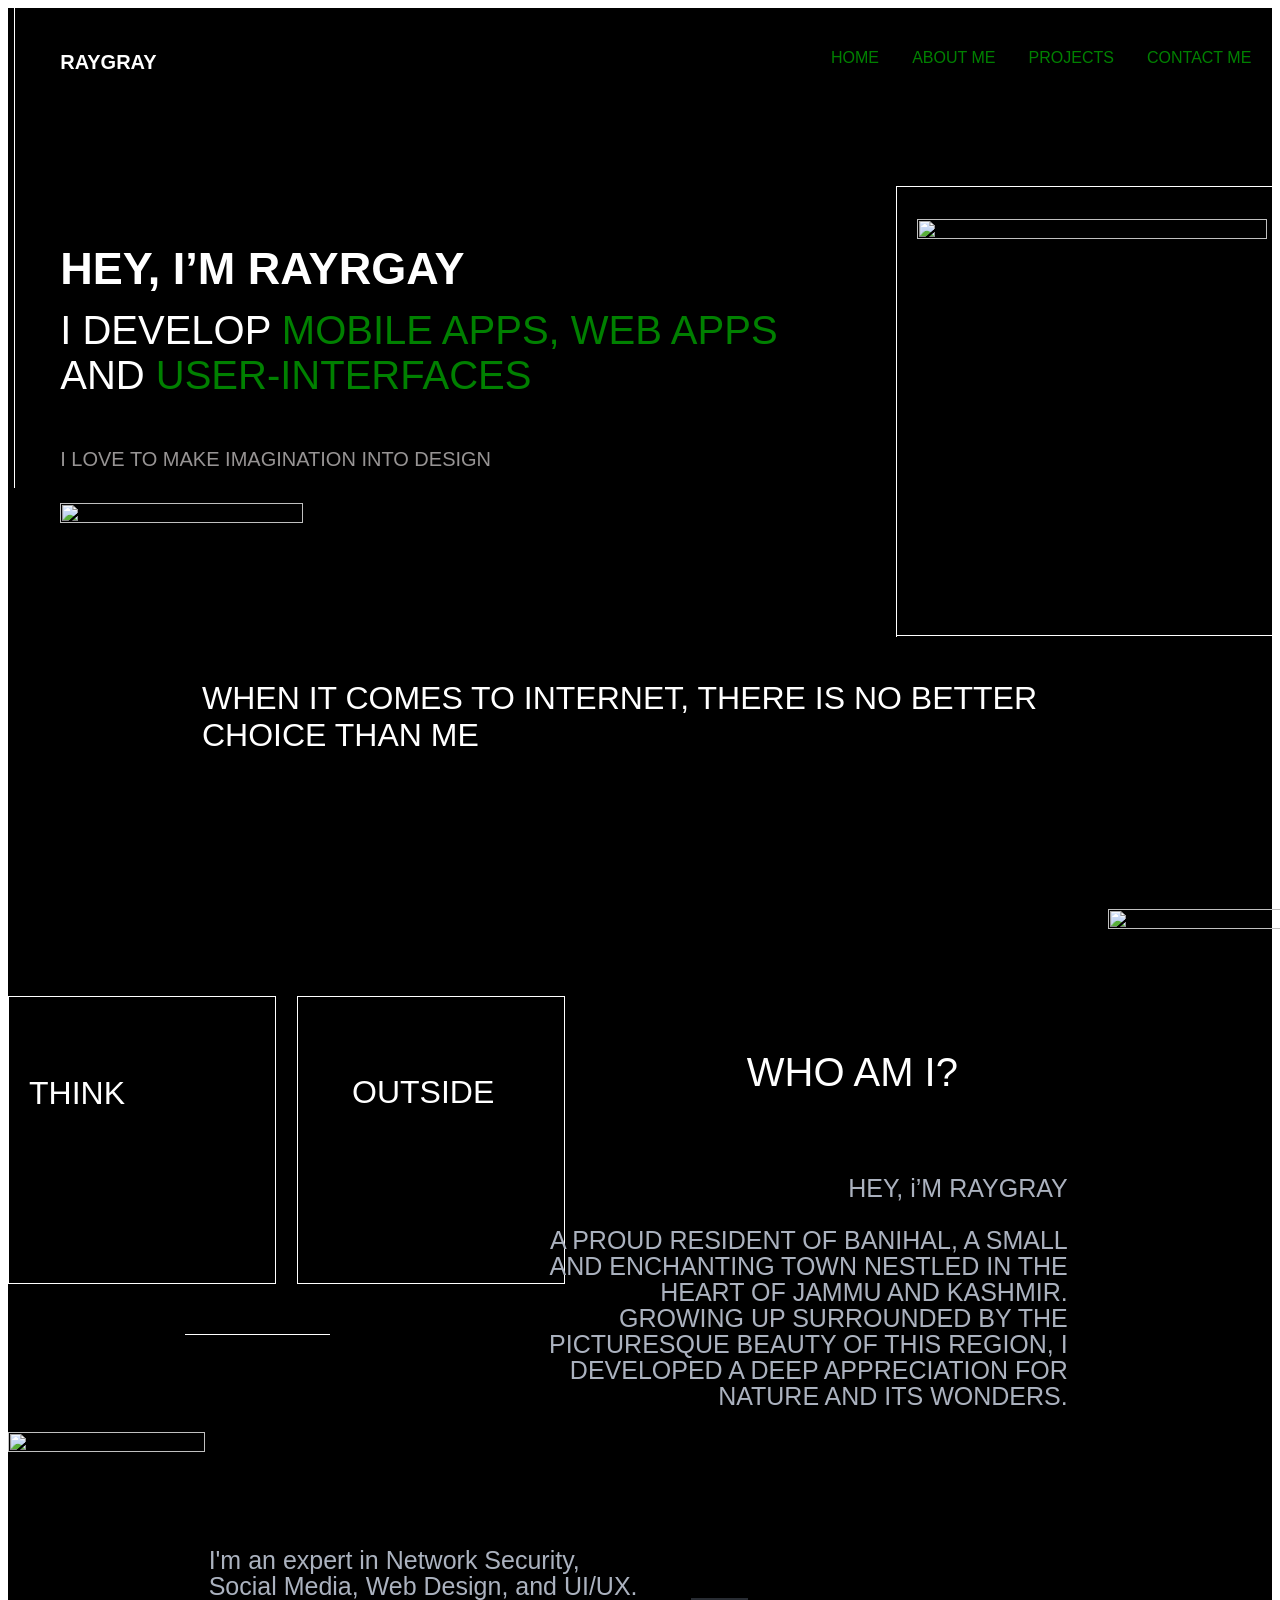
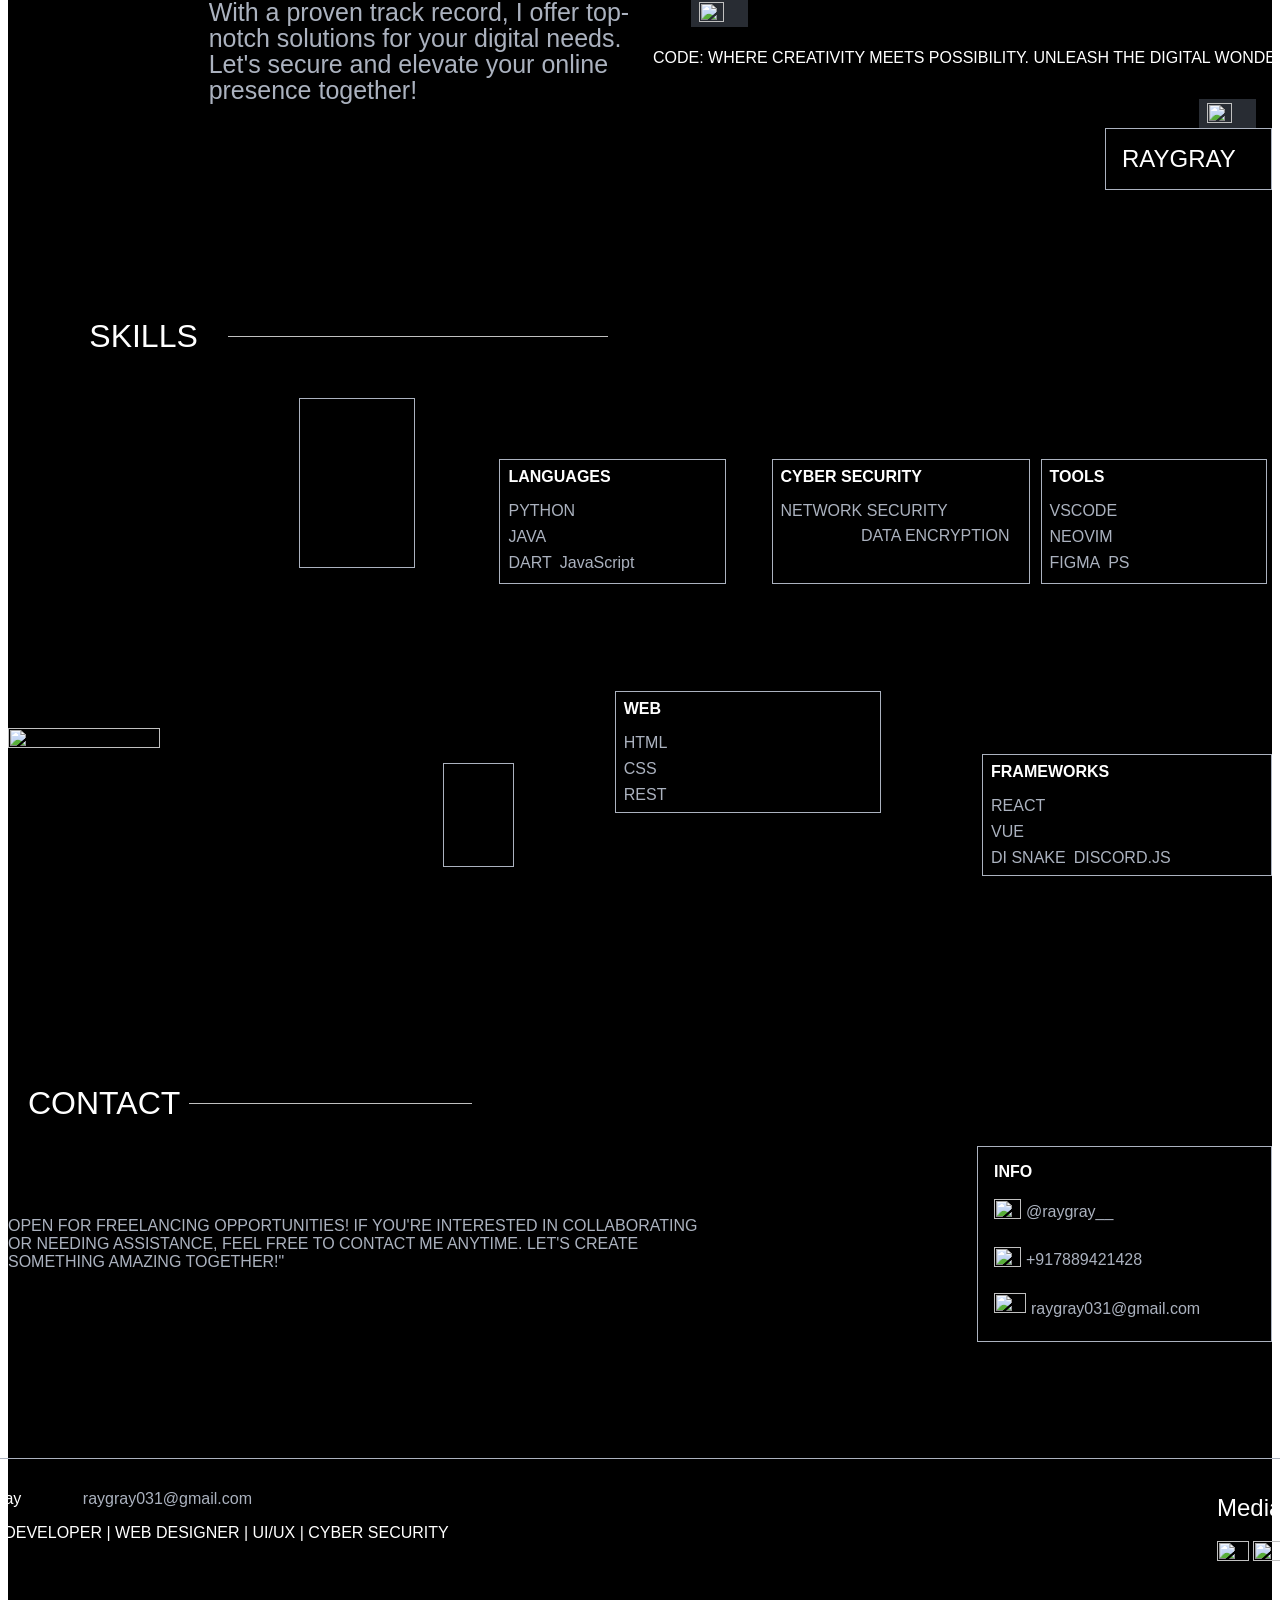
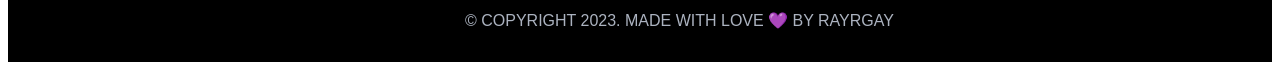
<file: index/index.html>
<!DOCTYPE html>
<html>
<head>
    <meta charset="utf-8">
    <meta name="viewport" content="width=device-width, initial-scale=1">
    <title>RAYGRAY | PORTFOLIO</title>
</head>
<body>
<div class="div">
  <div class="div-2">
    <div class="div-3">
      <div class="column"><div class="div-4"></div></div>
      <div class="column-2">
        <div class="div-5">
          <div class="div-6">
            <div class="div-7">RAYGRAY</div>
            <div class="div-8">
              <div class="div-9">HOME</div>
              <div class="div-10">ABOUT ME</div>
              <div class="div-11">PROJECTS</div>
              <div class="div-12">CONTACT ME</div>
            </div>
          </div>
          <div class="div-13">
            <div class="div-14">
              <div class="column-3">
                <div class="div-15">
                  <div class="div-16">HEY, I’M RAYRGAY</div>
                  <div class="div-17">
                    <span style="color: rgba(255, 255, 255, 1)">I DEVELOP</span>
                    <span style="color: rgba(0, 128, 0, 1)">MOBILE APPS,</span>
                    <span style="color: rgba(255, 255, 255, 1)"></span>
                    <span style="color: rgba(0, 128, 0, 1)">WEB APPS</span>
                    <span style="color: rgba(255, 255, 255, 1)">AND</span>
                    <span style="color: rgba(0, 128, 0, 1)">
                      USER-INTERFACES
                    </span>
                  </div>
                  <div class="div-18">
                    I LOVE TO MAKE IMAGINATION INTO DESIGN
                  </div>
                  <img
                    loading="lazy"
                    srcset="https://cdn.builder.io/api/v1/image/assets/TEMP/98b2cb9d-2f44-4eba-8152-7e63e63a7c4c?apiKey=d01d62d858fb4f8b8ed58bd809f7d76e&width=100 100w, https://cdn.builder.io/api/v1/image/assets/TEMP/98b2cb9d-2f44-4eba-8152-7e63e63a7c4c?apiKey=d01d62d858fb4f8b8ed58bd809f7d76e&width=200 200w, https://cdn.builder.io/api/v1/image/assets/TEMP/98b2cb9d-2f44-4eba-8152-7e63e63a7c4c?apiKey=d01d62d858fb4f8b8ed58bd809f7d76e&width=400 400w, https://cdn.builder.io/api/v1/image/assets/TEMP/98b2cb9d-2f44-4eba-8152-7e63e63a7c4c?apiKey=d01d62d858fb4f8b8ed58bd809f7d76e&width=800 800w, https://cdn.builder.io/api/v1/image/assets/TEMP/98b2cb9d-2f44-4eba-8152-7e63e63a7c4c?apiKey=d01d62d858fb4f8b8ed58bd809f7d76e&width=1200 1200w, https://cdn.builder.io/api/v1/image/assets/TEMP/98b2cb9d-2f44-4eba-8152-7e63e63a7c4c?apiKey=d01d62d858fb4f8b8ed58bd809f7d76e&width=1600 1600w, https://cdn.builder.io/api/v1/image/assets/TEMP/98b2cb9d-2f44-4eba-8152-7e63e63a7c4c?apiKey=d01d62d858fb4f8b8ed58bd809f7d76e&width=2000 2000w, https://cdn.builder.io/api/v1/image/assets/TEMP/98b2cb9d-2f44-4eba-8152-7e63e63a7c4c?apiKey=d01d62d858fb4f8b8ed58bd809f7d76e&"
                    class="img"
                  />
                </div>
              </div>
              <div class="column-4">
                <div class="div-19">
                  <div class="div-20"></div>
                  <div class="div-21">
                    <div class="div-22"></div>
                    <div class="div-23">
                      <img
                        loading="lazy"
                        srcset="https://cdn.builder.io/api/v1/image/assets/TEMP/32ad21e6-f2ac-43cf-8a1c-95ceca47f3cb?apiKey=d01d62d858fb4f8b8ed58bd809f7d76e&width=100 100w, https://cdn.builder.io/api/v1/image/assets/TEMP/32ad21e6-f2ac-43cf-8a1c-95ceca47f3cb?apiKey=d01d62d858fb4f8b8ed58bd809f7d76e&width=200 200w, https://cdn.builder.io/api/v1/image/assets/TEMP/32ad21e6-f2ac-43cf-8a1c-95ceca47f3cb?apiKey=d01d62d858fb4f8b8ed58bd809f7d76e&width=400 400w, https://cdn.builder.io/api/v1/image/assets/TEMP/32ad21e6-f2ac-43cf-8a1c-95ceca47f3cb?apiKey=d01d62d858fb4f8b8ed58bd809f7d76e&width=800 800w, https://cdn.builder.io/api/v1/image/assets/TEMP/32ad21e6-f2ac-43cf-8a1c-95ceca47f3cb?apiKey=d01d62d858fb4f8b8ed58bd809f7d76e&width=1200 1200w, https://cdn.builder.io/api/v1/image/assets/TEMP/32ad21e6-f2ac-43cf-8a1c-95ceca47f3cb?apiKey=d01d62d858fb4f8b8ed58bd809f7d76e&width=1600 1600w, https://cdn.builder.io/api/v1/image/assets/TEMP/32ad21e6-f2ac-43cf-8a1c-95ceca47f3cb?apiKey=d01d62d858fb4f8b8ed58bd809f7d76e&width=2000 2000w, https://cdn.builder.io/api/v1/image/assets/TEMP/32ad21e6-f2ac-43cf-8a1c-95ceca47f3cb?apiKey=d01d62d858fb4f8b8ed58bd809f7d76e&"
                        class="img-2"
                      />
                      <div class="div-24"></div>
                    </div>
                    <div class="div-25"></div>
                  </div>
                </div>
              </div>
            </div>
          </div>
        </div>
      </div>
    </div>
  </div>
  <div class="div-26">
    WHEN IT COMES TO INTERNET, THERE IS NO BETTER CHOICE THAN ME
  </div>
  <div class="div-27">
    <div class="div-28">
      <div class="div-29">
        <div class="column-5">
          <div class="div-30">
            <div class="div-31">
              <div class="column-6">
                <div class="div-32">
                  <div class="div-33">
                    <div class="div-34">
                      <div class="column-7">
                        <div class="div-35">THINK</div>
                      </div>
                      <div class="column-8">
                        <div class="div-36">
                          <div class="div-37">OUTSIDE</div>
                        </div>
                      </div>
                    </div>
                  </div>
                  <div class="div-38"></div>
                </div>
              </div>
              <div class="column-9">
                <div class="div-39">
                  <div class="div-40">WHO AM I?</div>
                  <div class="div-41">
                    HEY, i’M RAYGRAY
                    <br />
                    <br />
                    A PROUD RESIDENT OF BANIHAL, A SMALL AND ENCHANTING TOWN
                    NESTLED IN THE HEART OF JAMMU AND KASHMIR. GROWING UP
                    SURROUNDED BY THE PICTURESQUE BEAUTY OF THIS REGION, I
                    DEVELOPED A DEEP APPRECIATION FOR NATURE AND ITS WONDERS.
                  </div>
                </div>
              </div>
            </div>
          </div>
        </div>
        <div class="column-10">
          <img
            loading="lazy"
            srcset="https://cdn.builder.io/api/v1/image/assets/TEMP/8d6da0ed-3c65-41d0-a1a6-897ed251e5a6?apiKey=d01d62d858fb4f8b8ed58bd809f7d76e&width=100 100w, https://cdn.builder.io/api/v1/image/assets/TEMP/8d6da0ed-3c65-41d0-a1a6-897ed251e5a6?apiKey=d01d62d858fb4f8b8ed58bd809f7d76e&width=200 200w, https://cdn.builder.io/api/v1/image/assets/TEMP/8d6da0ed-3c65-41d0-a1a6-897ed251e5a6?apiKey=d01d62d858fb4f8b8ed58bd809f7d76e&width=400 400w, https://cdn.builder.io/api/v1/image/assets/TEMP/8d6da0ed-3c65-41d0-a1a6-897ed251e5a6?apiKey=d01d62d858fb4f8b8ed58bd809f7d76e&width=800 800w, https://cdn.builder.io/api/v1/image/assets/TEMP/8d6da0ed-3c65-41d0-a1a6-897ed251e5a6?apiKey=d01d62d858fb4f8b8ed58bd809f7d76e&width=1200 1200w, https://cdn.builder.io/api/v1/image/assets/TEMP/8d6da0ed-3c65-41d0-a1a6-897ed251e5a6?apiKey=d01d62d858fb4f8b8ed58bd809f7d76e&width=1600 1600w, https://cdn.builder.io/api/v1/image/assets/TEMP/8d6da0ed-3c65-41d0-a1a6-897ed251e5a6?apiKey=d01d62d858fb4f8b8ed58bd809f7d76e&width=2000 2000w, https://cdn.builder.io/api/v1/image/assets/TEMP/8d6da0ed-3c65-41d0-a1a6-897ed251e5a6?apiKey=d01d62d858fb4f8b8ed58bd809f7d76e&"
            class="img-3"
          />
        </div>
      </div>
    </div>
    <div class="div-42">
      <div class="div-43">
        <div class="column-11">
          <div class="div-44">
            <div class="div-45">
              <div class="div-46">
                <div class="column-12">
                  <img
                    loading="lazy"
                    srcset="https://cdn.builder.io/api/v1/image/assets/TEMP/f0779e7c-1760-4656-ad0c-87f4fba14a18?apiKey=d01d62d858fb4f8b8ed58bd809f7d76e&width=100 100w, https://cdn.builder.io/api/v1/image/assets/TEMP/f0779e7c-1760-4656-ad0c-87f4fba14a18?apiKey=d01d62d858fb4f8b8ed58bd809f7d76e&width=200 200w, https://cdn.builder.io/api/v1/image/assets/TEMP/f0779e7c-1760-4656-ad0c-87f4fba14a18?apiKey=d01d62d858fb4f8b8ed58bd809f7d76e&width=400 400w, https://cdn.builder.io/api/v1/image/assets/TEMP/f0779e7c-1760-4656-ad0c-87f4fba14a18?apiKey=d01d62d858fb4f8b8ed58bd809f7d76e&width=800 800w, https://cdn.builder.io/api/v1/image/assets/TEMP/f0779e7c-1760-4656-ad0c-87f4fba14a18?apiKey=d01d62d858fb4f8b8ed58bd809f7d76e&width=1200 1200w, https://cdn.builder.io/api/v1/image/assets/TEMP/f0779e7c-1760-4656-ad0c-87f4fba14a18?apiKey=d01d62d858fb4f8b8ed58bd809f7d76e&width=1600 1600w, https://cdn.builder.io/api/v1/image/assets/TEMP/f0779e7c-1760-4656-ad0c-87f4fba14a18?apiKey=d01d62d858fb4f8b8ed58bd809f7d76e&width=2000 2000w, https://cdn.builder.io/api/v1/image/assets/TEMP/f0779e7c-1760-4656-ad0c-87f4fba14a18?apiKey=d01d62d858fb4f8b8ed58bd809f7d76e&"
                    class="img-4"
                  />
                </div>
                <div class="column-13">
                  <div class="div-47">
                    I'm an expert in Network Security, Social Media, Web Design,
                    and UI/UX. With a proven track record, I offer top-notch
                    solutions for your digital needs. Let's secure and elevate
                    your online presence together!
                  </div>
                </div>
              </div>
            </div>
            <div class="div-48">
              <div class="div-49">SKILLS</div>
              <img
                loading="lazy"
                srcset="https://cdn.builder.io/api/v1/image/assets/TEMP/8411de44-4c02-4776-8a0f-fac2d488df2a?apiKey=d01d62d858fb4f8b8ed58bd809f7d76e&width=100 100w, https://cdn.builder.io/api/v1/image/assets/TEMP/8411de44-4c02-4776-8a0f-fac2d488df2a?apiKey=d01d62d858fb4f8b8ed58bd809f7d76e&width=200 200w, https://cdn.builder.io/api/v1/image/assets/TEMP/8411de44-4c02-4776-8a0f-fac2d488df2a?apiKey=d01d62d858fb4f8b8ed58bd809f7d76e&width=400 400w, https://cdn.builder.io/api/v1/image/assets/TEMP/8411de44-4c02-4776-8a0f-fac2d488df2a?apiKey=d01d62d858fb4f8b8ed58bd809f7d76e&width=800 800w, https://cdn.builder.io/api/v1/image/assets/TEMP/8411de44-4c02-4776-8a0f-fac2d488df2a?apiKey=d01d62d858fb4f8b8ed58bd809f7d76e&width=1200 1200w, https://cdn.builder.io/api/v1/image/assets/TEMP/8411de44-4c02-4776-8a0f-fac2d488df2a?apiKey=d01d62d858fb4f8b8ed58bd809f7d76e&width=1600 1600w, https://cdn.builder.io/api/v1/image/assets/TEMP/8411de44-4c02-4776-8a0f-fac2d488df2a?apiKey=d01d62d858fb4f8b8ed58bd809f7d76e&width=2000 2000w, https://cdn.builder.io/api/v1/image/assets/TEMP/8411de44-4c02-4776-8a0f-fac2d488df2a?apiKey=d01d62d858fb4f8b8ed58bd809f7d76e&"
                class="img-5"
              />
            </div>
          </div>
        </div>
        <div class="column-14">
          <div class="div-50">
            <div class="div-51">
              <img
                loading="lazy"
                srcset="https://cdn.builder.io/api/v1/image/assets/TEMP/db3057e4-4073-4abc-b551-2dbd317a504d?apiKey=d01d62d858fb4f8b8ed58bd809f7d76e&width=100 100w, https://cdn.builder.io/api/v1/image/assets/TEMP/db3057e4-4073-4abc-b551-2dbd317a504d?apiKey=d01d62d858fb4f8b8ed58bd809f7d76e&width=200 200w, https://cdn.builder.io/api/v1/image/assets/TEMP/db3057e4-4073-4abc-b551-2dbd317a504d?apiKey=d01d62d858fb4f8b8ed58bd809f7d76e&width=400 400w, https://cdn.builder.io/api/v1/image/assets/TEMP/db3057e4-4073-4abc-b551-2dbd317a504d?apiKey=d01d62d858fb4f8b8ed58bd809f7d76e&width=800 800w, https://cdn.builder.io/api/v1/image/assets/TEMP/db3057e4-4073-4abc-b551-2dbd317a504d?apiKey=d01d62d858fb4f8b8ed58bd809f7d76e&width=1200 1200w, https://cdn.builder.io/api/v1/image/assets/TEMP/db3057e4-4073-4abc-b551-2dbd317a504d?apiKey=d01d62d858fb4f8b8ed58bd809f7d76e&width=1600 1600w, https://cdn.builder.io/api/v1/image/assets/TEMP/db3057e4-4073-4abc-b551-2dbd317a504d?apiKey=d01d62d858fb4f8b8ed58bd809f7d76e&width=2000 2000w, https://cdn.builder.io/api/v1/image/assets/TEMP/db3057e4-4073-4abc-b551-2dbd317a504d?apiKey=d01d62d858fb4f8b8ed58bd809f7d76e&"
                class="img-6"
              />
            </div>
            <div class="div-52">
              CODE: WHERE CREATIVITY MEETS POSSIBILITY. UNLEASH THE DIGITAL
              WONDERS.
            </div>
            <div class="div-53">
              <img
                loading="lazy"
                srcset="https://cdn.builder.io/api/v1/image/assets/TEMP/0a2ec194-1d5f-4352-b79c-1e4a8627215c?apiKey=d01d62d858fb4f8b8ed58bd809f7d76e&width=100 100w, https://cdn.builder.io/api/v1/image/assets/TEMP/0a2ec194-1d5f-4352-b79c-1e4a8627215c?apiKey=d01d62d858fb4f8b8ed58bd809f7d76e&width=200 200w, https://cdn.builder.io/api/v1/image/assets/TEMP/0a2ec194-1d5f-4352-b79c-1e4a8627215c?apiKey=d01d62d858fb4f8b8ed58bd809f7d76e&width=400 400w, https://cdn.builder.io/api/v1/image/assets/TEMP/0a2ec194-1d5f-4352-b79c-1e4a8627215c?apiKey=d01d62d858fb4f8b8ed58bd809f7d76e&width=800 800w, https://cdn.builder.io/api/v1/image/assets/TEMP/0a2ec194-1d5f-4352-b79c-1e4a8627215c?apiKey=d01d62d858fb4f8b8ed58bd809f7d76e&width=1200 1200w, https://cdn.builder.io/api/v1/image/assets/TEMP/0a2ec194-1d5f-4352-b79c-1e4a8627215c?apiKey=d01d62d858fb4f8b8ed58bd809f7d76e&width=1600 1600w, https://cdn.builder.io/api/v1/image/assets/TEMP/0a2ec194-1d5f-4352-b79c-1e4a8627215c?apiKey=d01d62d858fb4f8b8ed58bd809f7d76e&width=2000 2000w, https://cdn.builder.io/api/v1/image/assets/TEMP/0a2ec194-1d5f-4352-b79c-1e4a8627215c?apiKey=d01d62d858fb4f8b8ed58bd809f7d76e&"
                class="img-7"
              />
            </div>
            <div class="div-54">RAYGRAY</div>
          </div>
        </div>
      </div>
    </div>
    <div class="div-55">
      <div class="div-56">
        <div class="column-15">
          <div class="div-57">
            <div class="div-58">
              <img
                loading="lazy"
                srcset="https://cdn.builder.io/api/v1/image/assets/TEMP/698247a1-e4ca-48ae-8ee8-010fd9a1c207?apiKey=d01d62d858fb4f8b8ed58bd809f7d76e&width=100 100w, https://cdn.builder.io/api/v1/image/assets/TEMP/698247a1-e4ca-48ae-8ee8-010fd9a1c207?apiKey=d01d62d858fb4f8b8ed58bd809f7d76e&width=200 200w, https://cdn.builder.io/api/v1/image/assets/TEMP/698247a1-e4ca-48ae-8ee8-010fd9a1c207?apiKey=d01d62d858fb4f8b8ed58bd809f7d76e&width=400 400w, https://cdn.builder.io/api/v1/image/assets/TEMP/698247a1-e4ca-48ae-8ee8-010fd9a1c207?apiKey=d01d62d858fb4f8b8ed58bd809f7d76e&width=800 800w, https://cdn.builder.io/api/v1/image/assets/TEMP/698247a1-e4ca-48ae-8ee8-010fd9a1c207?apiKey=d01d62d858fb4f8b8ed58bd809f7d76e&width=1200 1200w, https://cdn.builder.io/api/v1/image/assets/TEMP/698247a1-e4ca-48ae-8ee8-010fd9a1c207?apiKey=d01d62d858fb4f8b8ed58bd809f7d76e&width=1600 1600w, https://cdn.builder.io/api/v1/image/assets/TEMP/698247a1-e4ca-48ae-8ee8-010fd9a1c207?apiKey=d01d62d858fb4f8b8ed58bd809f7d76e&width=2000 2000w, https://cdn.builder.io/api/v1/image/assets/TEMP/698247a1-e4ca-48ae-8ee8-010fd9a1c207?apiKey=d01d62d858fb4f8b8ed58bd809f7d76e&"
                class="img-8"
              />
              <img
                loading="lazy"
                srcset="https://cdn.builder.io/api/v1/image/assets/TEMP/1f88a180-2c2e-4714-8708-17fb2b0d889f?apiKey=d01d62d858fb4f8b8ed58bd809f7d76e&width=100 100w, https://cdn.builder.io/api/v1/image/assets/TEMP/1f88a180-2c2e-4714-8708-17fb2b0d889f?apiKey=d01d62d858fb4f8b8ed58bd809f7d76e&width=200 200w, https://cdn.builder.io/api/v1/image/assets/TEMP/1f88a180-2c2e-4714-8708-17fb2b0d889f?apiKey=d01d62d858fb4f8b8ed58bd809f7d76e&width=400 400w, https://cdn.builder.io/api/v1/image/assets/TEMP/1f88a180-2c2e-4714-8708-17fb2b0d889f?apiKey=d01d62d858fb4f8b8ed58bd809f7d76e&width=800 800w, https://cdn.builder.io/api/v1/image/assets/TEMP/1f88a180-2c2e-4714-8708-17fb2b0d889f?apiKey=d01d62d858fb4f8b8ed58bd809f7d76e&width=1200 1200w, https://cdn.builder.io/api/v1/image/assets/TEMP/1f88a180-2c2e-4714-8708-17fb2b0d889f?apiKey=d01d62d858fb4f8b8ed58bd809f7d76e&width=1600 1600w, https://cdn.builder.io/api/v1/image/assets/TEMP/1f88a180-2c2e-4714-8708-17fb2b0d889f?apiKey=d01d62d858fb4f8b8ed58bd809f7d76e&width=2000 2000w, https://cdn.builder.io/api/v1/image/assets/TEMP/1f88a180-2c2e-4714-8708-17fb2b0d889f?apiKey=d01d62d858fb4f8b8ed58bd809f7d76e&"
                class="img-9"
              />
              <img
                loading="lazy"
                srcset="https://cdn.builder.io/api/v1/image/assets/TEMP/da4f1b62-4e7c-4113-b2dc-d3432f0fe4a1?apiKey=d01d62d858fb4f8b8ed58bd809f7d76e&width=100 100w, https://cdn.builder.io/api/v1/image/assets/TEMP/da4f1b62-4e7c-4113-b2dc-d3432f0fe4a1?apiKey=d01d62d858fb4f8b8ed58bd809f7d76e&width=200 200w, https://cdn.builder.io/api/v1/image/assets/TEMP/da4f1b62-4e7c-4113-b2dc-d3432f0fe4a1?apiKey=d01d62d858fb4f8b8ed58bd809f7d76e&width=400 400w, https://cdn.builder.io/api/v1/image/assets/TEMP/da4f1b62-4e7c-4113-b2dc-d3432f0fe4a1?apiKey=d01d62d858fb4f8b8ed58bd809f7d76e&width=800 800w, https://cdn.builder.io/api/v1/image/assets/TEMP/da4f1b62-4e7c-4113-b2dc-d3432f0fe4a1?apiKey=d01d62d858fb4f8b8ed58bd809f7d76e&width=1200 1200w, https://cdn.builder.io/api/v1/image/assets/TEMP/da4f1b62-4e7c-4113-b2dc-d3432f0fe4a1?apiKey=d01d62d858fb4f8b8ed58bd809f7d76e&width=1600 1600w, https://cdn.builder.io/api/v1/image/assets/TEMP/da4f1b62-4e7c-4113-b2dc-d3432f0fe4a1?apiKey=d01d62d858fb4f8b8ed58bd809f7d76e&width=2000 2000w, https://cdn.builder.io/api/v1/image/assets/TEMP/da4f1b62-4e7c-4113-b2dc-d3432f0fe4a1?apiKey=d01d62d858fb4f8b8ed58bd809f7d76e&"
                class="img-10"
              />
              <img
                loading="lazy"
                srcset="https://cdn.builder.io/api/v1/image/assets/TEMP/e210f2ba-de24-4ae1-a679-47b23913da82?apiKey=d01d62d858fb4f8b8ed58bd809f7d76e&width=100 100w, https://cdn.builder.io/api/v1/image/assets/TEMP/e210f2ba-de24-4ae1-a679-47b23913da82?apiKey=d01d62d858fb4f8b8ed58bd809f7d76e&width=200 200w, https://cdn.builder.io/api/v1/image/assets/TEMP/e210f2ba-de24-4ae1-a679-47b23913da82?apiKey=d01d62d858fb4f8b8ed58bd809f7d76e&width=400 400w, https://cdn.builder.io/api/v1/image/assets/TEMP/e210f2ba-de24-4ae1-a679-47b23913da82?apiKey=d01d62d858fb4f8b8ed58bd809f7d76e&width=800 800w, https://cdn.builder.io/api/v1/image/assets/TEMP/e210f2ba-de24-4ae1-a679-47b23913da82?apiKey=d01d62d858fb4f8b8ed58bd809f7d76e&width=1200 1200w, https://cdn.builder.io/api/v1/image/assets/TEMP/e210f2ba-de24-4ae1-a679-47b23913da82?apiKey=d01d62d858fb4f8b8ed58bd809f7d76e&width=1600 1600w, https://cdn.builder.io/api/v1/image/assets/TEMP/e210f2ba-de24-4ae1-a679-47b23913da82?apiKey=d01d62d858fb4f8b8ed58bd809f7d76e&width=2000 2000w, https://cdn.builder.io/api/v1/image/assets/TEMP/e210f2ba-de24-4ae1-a679-47b23913da82?apiKey=d01d62d858fb4f8b8ed58bd809f7d76e&"
                class="img-11"
              />
              <img
                loading="lazy"
                srcset="https://cdn.builder.io/api/v1/image/assets/TEMP/8f8c7e43-758c-422a-8d1b-9d6470b60de0?apiKey=d01d62d858fb4f8b8ed58bd809f7d76e&width=100 100w, https://cdn.builder.io/api/v1/image/assets/TEMP/8f8c7e43-758c-422a-8d1b-9d6470b60de0?apiKey=d01d62d858fb4f8b8ed58bd809f7d76e&width=200 200w, https://cdn.builder.io/api/v1/image/assets/TEMP/8f8c7e43-758c-422a-8d1b-9d6470b60de0?apiKey=d01d62d858fb4f8b8ed58bd809f7d76e&width=400 400w, https://cdn.builder.io/api/v1/image/assets/TEMP/8f8c7e43-758c-422a-8d1b-9d6470b60de0?apiKey=d01d62d858fb4f8b8ed58bd809f7d76e&width=800 800w, https://cdn.builder.io/api/v1/image/assets/TEMP/8f8c7e43-758c-422a-8d1b-9d6470b60de0?apiKey=d01d62d858fb4f8b8ed58bd809f7d76e&width=1200 1200w, https://cdn.builder.io/api/v1/image/assets/TEMP/8f8c7e43-758c-422a-8d1b-9d6470b60de0?apiKey=d01d62d858fb4f8b8ed58bd809f7d76e&width=1600 1600w, https://cdn.builder.io/api/v1/image/assets/TEMP/8f8c7e43-758c-422a-8d1b-9d6470b60de0?apiKey=d01d62d858fb4f8b8ed58bd809f7d76e&width=2000 2000w, https://cdn.builder.io/api/v1/image/assets/TEMP/8f8c7e43-758c-422a-8d1b-9d6470b60de0?apiKey=d01d62d858fb4f8b8ed58bd809f7d76e&"
                class="img-12"
              />
            </div>
            <div class="div-59">
              <img
                loading="lazy"
                srcset="https://cdn.builder.io/api/v1/image/assets/TEMP/5dfd4031-3aeb-4c32-b29c-c080cd5f9639?apiKey=d01d62d858fb4f8b8ed58bd809f7d76e&width=100 100w, https://cdn.builder.io/api/v1/image/assets/TEMP/5dfd4031-3aeb-4c32-b29c-c080cd5f9639?apiKey=d01d62d858fb4f8b8ed58bd809f7d76e&width=200 200w, https://cdn.builder.io/api/v1/image/assets/TEMP/5dfd4031-3aeb-4c32-b29c-c080cd5f9639?apiKey=d01d62d858fb4f8b8ed58bd809f7d76e&width=400 400w, https://cdn.builder.io/api/v1/image/assets/TEMP/5dfd4031-3aeb-4c32-b29c-c080cd5f9639?apiKey=d01d62d858fb4f8b8ed58bd809f7d76e&width=800 800w, https://cdn.builder.io/api/v1/image/assets/TEMP/5dfd4031-3aeb-4c32-b29c-c080cd5f9639?apiKey=d01d62d858fb4f8b8ed58bd809f7d76e&width=1200 1200w, https://cdn.builder.io/api/v1/image/assets/TEMP/5dfd4031-3aeb-4c32-b29c-c080cd5f9639?apiKey=d01d62d858fb4f8b8ed58bd809f7d76e&width=1600 1600w, https://cdn.builder.io/api/v1/image/assets/TEMP/5dfd4031-3aeb-4c32-b29c-c080cd5f9639?apiKey=d01d62d858fb4f8b8ed58bd809f7d76e&width=2000 2000w, https://cdn.builder.io/api/v1/image/assets/TEMP/5dfd4031-3aeb-4c32-b29c-c080cd5f9639?apiKey=d01d62d858fb4f8b8ed58bd809f7d76e&"
                class="img-13"
              />
              <img
                loading="lazy"
                srcset="https://cdn.builder.io/api/v1/image/assets/TEMP/6bd9b413-e8e5-41f8-86d2-a6bfa1f9796e?apiKey=d01d62d858fb4f8b8ed58bd809f7d76e&width=100 100w, https://cdn.builder.io/api/v1/image/assets/TEMP/6bd9b413-e8e5-41f8-86d2-a6bfa1f9796e?apiKey=d01d62d858fb4f8b8ed58bd809f7d76e&width=200 200w, https://cdn.builder.io/api/v1/image/assets/TEMP/6bd9b413-e8e5-41f8-86d2-a6bfa1f9796e?apiKey=d01d62d858fb4f8b8ed58bd809f7d76e&width=400 400w, https://cdn.builder.io/api/v1/image/assets/TEMP/6bd9b413-e8e5-41f8-86d2-a6bfa1f9796e?apiKey=d01d62d858fb4f8b8ed58bd809f7d76e&width=800 800w, https://cdn.builder.io/api/v1/image/assets/TEMP/6bd9b413-e8e5-41f8-86d2-a6bfa1f9796e?apiKey=d01d62d858fb4f8b8ed58bd809f7d76e&width=1200 1200w, https://cdn.builder.io/api/v1/image/assets/TEMP/6bd9b413-e8e5-41f8-86d2-a6bfa1f9796e?apiKey=d01d62d858fb4f8b8ed58bd809f7d76e&width=1600 1600w, https://cdn.builder.io/api/v1/image/assets/TEMP/6bd9b413-e8e5-41f8-86d2-a6bfa1f9796e?apiKey=d01d62d858fb4f8b8ed58bd809f7d76e&width=2000 2000w, https://cdn.builder.io/api/v1/image/assets/TEMP/6bd9b413-e8e5-41f8-86d2-a6bfa1f9796e?apiKey=d01d62d858fb4f8b8ed58bd809f7d76e&"
                class="img-14"
              />
              <img
                loading="lazy"
                srcset="https://cdn.builder.io/api/v1/image/assets/TEMP/d2aff1ea-0a4f-49de-9b1c-a77dc91313de?apiKey=d01d62d858fb4f8b8ed58bd809f7d76e&width=100 100w, https://cdn.builder.io/api/v1/image/assets/TEMP/d2aff1ea-0a4f-49de-9b1c-a77dc91313de?apiKey=d01d62d858fb4f8b8ed58bd809f7d76e&width=200 200w, https://cdn.builder.io/api/v1/image/assets/TEMP/d2aff1ea-0a4f-49de-9b1c-a77dc91313de?apiKey=d01d62d858fb4f8b8ed58bd809f7d76e&width=400 400w, https://cdn.builder.io/api/v1/image/assets/TEMP/d2aff1ea-0a4f-49de-9b1c-a77dc91313de?apiKey=d01d62d858fb4f8b8ed58bd809f7d76e&width=800 800w, https://cdn.builder.io/api/v1/image/assets/TEMP/d2aff1ea-0a4f-49de-9b1c-a77dc91313de?apiKey=d01d62d858fb4f8b8ed58bd809f7d76e&width=1200 1200w, https://cdn.builder.io/api/v1/image/assets/TEMP/d2aff1ea-0a4f-49de-9b1c-a77dc91313de?apiKey=d01d62d858fb4f8b8ed58bd809f7d76e&width=1600 1600w, https://cdn.builder.io/api/v1/image/assets/TEMP/d2aff1ea-0a4f-49de-9b1c-a77dc91313de?apiKey=d01d62d858fb4f8b8ed58bd809f7d76e&width=2000 2000w, https://cdn.builder.io/api/v1/image/assets/TEMP/d2aff1ea-0a4f-49de-9b1c-a77dc91313de?apiKey=d01d62d858fb4f8b8ed58bd809f7d76e&"
                class="img-15"
              />
              <img
                loading="lazy"
                srcset="https://cdn.builder.io/api/v1/image/assets/TEMP/abf7c0e4-5146-484e-8577-f507285d3eb1?apiKey=d01d62d858fb4f8b8ed58bd809f7d76e&width=100 100w, https://cdn.builder.io/api/v1/image/assets/TEMP/abf7c0e4-5146-484e-8577-f507285d3eb1?apiKey=d01d62d858fb4f8b8ed58bd809f7d76e&width=200 200w, https://cdn.builder.io/api/v1/image/assets/TEMP/abf7c0e4-5146-484e-8577-f507285d3eb1?apiKey=d01d62d858fb4f8b8ed58bd809f7d76e&width=400 400w, https://cdn.builder.io/api/v1/image/assets/TEMP/abf7c0e4-5146-484e-8577-f507285d3eb1?apiKey=d01d62d858fb4f8b8ed58bd809f7d76e&width=800 800w, https://cdn.builder.io/api/v1/image/assets/TEMP/abf7c0e4-5146-484e-8577-f507285d3eb1?apiKey=d01d62d858fb4f8b8ed58bd809f7d76e&width=1200 1200w, https://cdn.builder.io/api/v1/image/assets/TEMP/abf7c0e4-5146-484e-8577-f507285d3eb1?apiKey=d01d62d858fb4f8b8ed58bd809f7d76e&width=1600 1600w, https://cdn.builder.io/api/v1/image/assets/TEMP/abf7c0e4-5146-484e-8577-f507285d3eb1?apiKey=d01d62d858fb4f8b8ed58bd809f7d76e&width=2000 2000w, https://cdn.builder.io/api/v1/image/assets/TEMP/abf7c0e4-5146-484e-8577-f507285d3eb1?apiKey=d01d62d858fb4f8b8ed58bd809f7d76e&"
                class="img-16"
              />
              <img
                loading="lazy"
                srcset="https://cdn.builder.io/api/v1/image/assets/TEMP/a26572a6-4e07-4ca5-95db-16a8023e7a01?apiKey=d01d62d858fb4f8b8ed58bd809f7d76e&width=100 100w, https://cdn.builder.io/api/v1/image/assets/TEMP/a26572a6-4e07-4ca5-95db-16a8023e7a01?apiKey=d01d62d858fb4f8b8ed58bd809f7d76e&width=200 200w, https://cdn.builder.io/api/v1/image/assets/TEMP/a26572a6-4e07-4ca5-95db-16a8023e7a01?apiKey=d01d62d858fb4f8b8ed58bd809f7d76e&width=400 400w, https://cdn.builder.io/api/v1/image/assets/TEMP/a26572a6-4e07-4ca5-95db-16a8023e7a01?apiKey=d01d62d858fb4f8b8ed58bd809f7d76e&width=800 800w, https://cdn.builder.io/api/v1/image/assets/TEMP/a26572a6-4e07-4ca5-95db-16a8023e7a01?apiKey=d01d62d858fb4f8b8ed58bd809f7d76e&width=1200 1200w, https://cdn.builder.io/api/v1/image/assets/TEMP/a26572a6-4e07-4ca5-95db-16a8023e7a01?apiKey=d01d62d858fb4f8b8ed58bd809f7d76e&width=1600 1600w, https://cdn.builder.io/api/v1/image/assets/TEMP/a26572a6-4e07-4ca5-95db-16a8023e7a01?apiKey=d01d62d858fb4f8b8ed58bd809f7d76e&width=2000 2000w, https://cdn.builder.io/api/v1/image/assets/TEMP/a26572a6-4e07-4ca5-95db-16a8023e7a01?apiKey=d01d62d858fb4f8b8ed58bd809f7d76e&"
                class="img-17"
              />
            </div>
            <div class="div-60">
              <img
                loading="lazy"
                srcset="https://cdn.builder.io/api/v1/image/assets/TEMP/f9714b01-e2fe-4688-b1c9-2a9cc805873b?apiKey=d01d62d858fb4f8b8ed58bd809f7d76e&width=100 100w, https://cdn.builder.io/api/v1/image/assets/TEMP/f9714b01-e2fe-4688-b1c9-2a9cc805873b?apiKey=d01d62d858fb4f8b8ed58bd809f7d76e&width=200 200w, https://cdn.builder.io/api/v1/image/assets/TEMP/f9714b01-e2fe-4688-b1c9-2a9cc805873b?apiKey=d01d62d858fb4f8b8ed58bd809f7d76e&width=400 400w, https://cdn.builder.io/api/v1/image/assets/TEMP/f9714b01-e2fe-4688-b1c9-2a9cc805873b?apiKey=d01d62d858fb4f8b8ed58bd809f7d76e&width=800 800w, https://cdn.builder.io/api/v1/image/assets/TEMP/f9714b01-e2fe-4688-b1c9-2a9cc805873b?apiKey=d01d62d858fb4f8b8ed58bd809f7d76e&width=1200 1200w, https://cdn.builder.io/api/v1/image/assets/TEMP/f9714b01-e2fe-4688-b1c9-2a9cc805873b?apiKey=d01d62d858fb4f8b8ed58bd809f7d76e&width=1600 1600w, https://cdn.builder.io/api/v1/image/assets/TEMP/f9714b01-e2fe-4688-b1c9-2a9cc805873b?apiKey=d01d62d858fb4f8b8ed58bd809f7d76e&width=2000 2000w, https://cdn.builder.io/api/v1/image/assets/TEMP/f9714b01-e2fe-4688-b1c9-2a9cc805873b?apiKey=d01d62d858fb4f8b8ed58bd809f7d76e&"
                class="img-18"
              />
              <img
                loading="lazy"
                srcset="https://cdn.builder.io/api/v1/image/assets/TEMP/d37233f3-2973-4280-ae14-9e3d0edab5bb?apiKey=d01d62d858fb4f8b8ed58bd809f7d76e&width=100 100w, https://cdn.builder.io/api/v1/image/assets/TEMP/d37233f3-2973-4280-ae14-9e3d0edab5bb?apiKey=d01d62d858fb4f8b8ed58bd809f7d76e&width=200 200w, https://cdn.builder.io/api/v1/image/assets/TEMP/d37233f3-2973-4280-ae14-9e3d0edab5bb?apiKey=d01d62d858fb4f8b8ed58bd809f7d76e&width=400 400w, https://cdn.builder.io/api/v1/image/assets/TEMP/d37233f3-2973-4280-ae14-9e3d0edab5bb?apiKey=d01d62d858fb4f8b8ed58bd809f7d76e&width=800 800w, https://cdn.builder.io/api/v1/image/assets/TEMP/d37233f3-2973-4280-ae14-9e3d0edab5bb?apiKey=d01d62d858fb4f8b8ed58bd809f7d76e&width=1200 1200w, https://cdn.builder.io/api/v1/image/assets/TEMP/d37233f3-2973-4280-ae14-9e3d0edab5bb?apiKey=d01d62d858fb4f8b8ed58bd809f7d76e&width=1600 1600w, https://cdn.builder.io/api/v1/image/assets/TEMP/d37233f3-2973-4280-ae14-9e3d0edab5bb?apiKey=d01d62d858fb4f8b8ed58bd809f7d76e&width=2000 2000w, https://cdn.builder.io/api/v1/image/assets/TEMP/d37233f3-2973-4280-ae14-9e3d0edab5bb?apiKey=d01d62d858fb4f8b8ed58bd809f7d76e&"
                class="img-19"
              />
              <img
                loading="lazy"
                srcset="https://cdn.builder.io/api/v1/image/assets/TEMP/3be3d7ad-10c6-4c32-aabb-8c62457c8758?apiKey=d01d62d858fb4f8b8ed58bd809f7d76e&width=100 100w, https://cdn.builder.io/api/v1/image/assets/TEMP/3be3d7ad-10c6-4c32-aabb-8c62457c8758?apiKey=d01d62d858fb4f8b8ed58bd809f7d76e&width=200 200w, https://cdn.builder.io/api/v1/image/assets/TEMP/3be3d7ad-10c6-4c32-aabb-8c62457c8758?apiKey=d01d62d858fb4f8b8ed58bd809f7d76e&width=400 400w, https://cdn.builder.io/api/v1/image/assets/TEMP/3be3d7ad-10c6-4c32-aabb-8c62457c8758?apiKey=d01d62d858fb4f8b8ed58bd809f7d76e&width=800 800w, https://cdn.builder.io/api/v1/image/assets/TEMP/3be3d7ad-10c6-4c32-aabb-8c62457c8758?apiKey=d01d62d858fb4f8b8ed58bd809f7d76e&width=1200 1200w, https://cdn.builder.io/api/v1/image/assets/TEMP/3be3d7ad-10c6-4c32-aabb-8c62457c8758?apiKey=d01d62d858fb4f8b8ed58bd809f7d76e&width=1600 1600w, https://cdn.builder.io/api/v1/image/assets/TEMP/3be3d7ad-10c6-4c32-aabb-8c62457c8758?apiKey=d01d62d858fb4f8b8ed58bd809f7d76e&width=2000 2000w, https://cdn.builder.io/api/v1/image/assets/TEMP/3be3d7ad-10c6-4c32-aabb-8c62457c8758?apiKey=d01d62d858fb4f8b8ed58bd809f7d76e&"
                class="img-20"
              />
              <img
                loading="lazy"
                srcset="https://cdn.builder.io/api/v1/image/assets/TEMP/1d47d390-66a8-4bdd-9851-380805a322ed?apiKey=d01d62d858fb4f8b8ed58bd809f7d76e&width=100 100w, https://cdn.builder.io/api/v1/image/assets/TEMP/1d47d390-66a8-4bdd-9851-380805a322ed?apiKey=d01d62d858fb4f8b8ed58bd809f7d76e&width=200 200w, https://cdn.builder.io/api/v1/image/assets/TEMP/1d47d390-66a8-4bdd-9851-380805a322ed?apiKey=d01d62d858fb4f8b8ed58bd809f7d76e&width=400 400w, https://cdn.builder.io/api/v1/image/assets/TEMP/1d47d390-66a8-4bdd-9851-380805a322ed?apiKey=d01d62d858fb4f8b8ed58bd809f7d76e&width=800 800w, https://cdn.builder.io/api/v1/image/assets/TEMP/1d47d390-66a8-4bdd-9851-380805a322ed?apiKey=d01d62d858fb4f8b8ed58bd809f7d76e&width=1200 1200w, https://cdn.builder.io/api/v1/image/assets/TEMP/1d47d390-66a8-4bdd-9851-380805a322ed?apiKey=d01d62d858fb4f8b8ed58bd809f7d76e&width=1600 1600w, https://cdn.builder.io/api/v1/image/assets/TEMP/1d47d390-66a8-4bdd-9851-380805a322ed?apiKey=d01d62d858fb4f8b8ed58bd809f7d76e&width=2000 2000w, https://cdn.builder.io/api/v1/image/assets/TEMP/1d47d390-66a8-4bdd-9851-380805a322ed?apiKey=d01d62d858fb4f8b8ed58bd809f7d76e&"
                class="img-21"
              />
              <img
                loading="lazy"
                srcset="https://cdn.builder.io/api/v1/image/assets/TEMP/6aec508a-81b3-42e7-b364-bad2f95ec795?apiKey=d01d62d858fb4f8b8ed58bd809f7d76e&width=100 100w, https://cdn.builder.io/api/v1/image/assets/TEMP/6aec508a-81b3-42e7-b364-bad2f95ec795?apiKey=d01d62d858fb4f8b8ed58bd809f7d76e&width=200 200w, https://cdn.builder.io/api/v1/image/assets/TEMP/6aec508a-81b3-42e7-b364-bad2f95ec795?apiKey=d01d62d858fb4f8b8ed58bd809f7d76e&width=400 400w, https://cdn.builder.io/api/v1/image/assets/TEMP/6aec508a-81b3-42e7-b364-bad2f95ec795?apiKey=d01d62d858fb4f8b8ed58bd809f7d76e&width=800 800w, https://cdn.builder.io/api/v1/image/assets/TEMP/6aec508a-81b3-42e7-b364-bad2f95ec795?apiKey=d01d62d858fb4f8b8ed58bd809f7d76e&width=1200 1200w, https://cdn.builder.io/api/v1/image/assets/TEMP/6aec508a-81b3-42e7-b364-bad2f95ec795?apiKey=d01d62d858fb4f8b8ed58bd809f7d76e&width=1600 1600w, https://cdn.builder.io/api/v1/image/assets/TEMP/6aec508a-81b3-42e7-b364-bad2f95ec795?apiKey=d01d62d858fb4f8b8ed58bd809f7d76e&width=2000 2000w, https://cdn.builder.io/api/v1/image/assets/TEMP/6aec508a-81b3-42e7-b364-bad2f95ec795?apiKey=d01d62d858fb4f8b8ed58bd809f7d76e&"
                class="img-22"
              />
            </div>
            <div class="div-61">
              <img
                loading="lazy"
                srcset="https://cdn.builder.io/api/v1/image/assets/TEMP/3ffdf03b-adf5-479d-b7a1-cd22bec77f33?apiKey=d01d62d858fb4f8b8ed58bd809f7d76e&width=100 100w, https://cdn.builder.io/api/v1/image/assets/TEMP/3ffdf03b-adf5-479d-b7a1-cd22bec77f33?apiKey=d01d62d858fb4f8b8ed58bd809f7d76e&width=200 200w, https://cdn.builder.io/api/v1/image/assets/TEMP/3ffdf03b-adf5-479d-b7a1-cd22bec77f33?apiKey=d01d62d858fb4f8b8ed58bd809f7d76e&width=400 400w, https://cdn.builder.io/api/v1/image/assets/TEMP/3ffdf03b-adf5-479d-b7a1-cd22bec77f33?apiKey=d01d62d858fb4f8b8ed58bd809f7d76e&width=800 800w, https://cdn.builder.io/api/v1/image/assets/TEMP/3ffdf03b-adf5-479d-b7a1-cd22bec77f33?apiKey=d01d62d858fb4f8b8ed58bd809f7d76e&width=1200 1200w, https://cdn.builder.io/api/v1/image/assets/TEMP/3ffdf03b-adf5-479d-b7a1-cd22bec77f33?apiKey=d01d62d858fb4f8b8ed58bd809f7d76e&width=1600 1600w, https://cdn.builder.io/api/v1/image/assets/TEMP/3ffdf03b-adf5-479d-b7a1-cd22bec77f33?apiKey=d01d62d858fb4f8b8ed58bd809f7d76e&width=2000 2000w, https://cdn.builder.io/api/v1/image/assets/TEMP/3ffdf03b-adf5-479d-b7a1-cd22bec77f33?apiKey=d01d62d858fb4f8b8ed58bd809f7d76e&"
                class="img-23"
              />
              <img
                loading="lazy"
                srcset="https://cdn.builder.io/api/v1/image/assets/TEMP/832ca2fe-7ddc-4160-ab9a-3fea0df70934?apiKey=d01d62d858fb4f8b8ed58bd809f7d76e&width=100 100w, https://cdn.builder.io/api/v1/image/assets/TEMP/832ca2fe-7ddc-4160-ab9a-3fea0df70934?apiKey=d01d62d858fb4f8b8ed58bd809f7d76e&width=200 200w, https://cdn.builder.io/api/v1/image/assets/TEMP/832ca2fe-7ddc-4160-ab9a-3fea0df70934?apiKey=d01d62d858fb4f8b8ed58bd809f7d76e&width=400 400w, https://cdn.builder.io/api/v1/image/assets/TEMP/832ca2fe-7ddc-4160-ab9a-3fea0df70934?apiKey=d01d62d858fb4f8b8ed58bd809f7d76e&width=800 800w, https://cdn.builder.io/api/v1/image/assets/TEMP/832ca2fe-7ddc-4160-ab9a-3fea0df70934?apiKey=d01d62d858fb4f8b8ed58bd809f7d76e&width=1200 1200w, https://cdn.builder.io/api/v1/image/assets/TEMP/832ca2fe-7ddc-4160-ab9a-3fea0df70934?apiKey=d01d62d858fb4f8b8ed58bd809f7d76e&width=1600 1600w, https://cdn.builder.io/api/v1/image/assets/TEMP/832ca2fe-7ddc-4160-ab9a-3fea0df70934?apiKey=d01d62d858fb4f8b8ed58bd809f7d76e&width=2000 2000w, https://cdn.builder.io/api/v1/image/assets/TEMP/832ca2fe-7ddc-4160-ab9a-3fea0df70934?apiKey=d01d62d858fb4f8b8ed58bd809f7d76e&"
                class="img-24"
              />
              <img
                loading="lazy"
                srcset="https://cdn.builder.io/api/v1/image/assets/TEMP/41709a43-be4a-4805-ab83-be1a03ccdc2b?apiKey=d01d62d858fb4f8b8ed58bd809f7d76e&width=100 100w, https://cdn.builder.io/api/v1/image/assets/TEMP/41709a43-be4a-4805-ab83-be1a03ccdc2b?apiKey=d01d62d858fb4f8b8ed58bd809f7d76e&width=200 200w, https://cdn.builder.io/api/v1/image/assets/TEMP/41709a43-be4a-4805-ab83-be1a03ccdc2b?apiKey=d01d62d858fb4f8b8ed58bd809f7d76e&width=400 400w, https://cdn.builder.io/api/v1/image/assets/TEMP/41709a43-be4a-4805-ab83-be1a03ccdc2b?apiKey=d01d62d858fb4f8b8ed58bd809f7d76e&width=800 800w, https://cdn.builder.io/api/v1/image/assets/TEMP/41709a43-be4a-4805-ab83-be1a03ccdc2b?apiKey=d01d62d858fb4f8b8ed58bd809f7d76e&width=1200 1200w, https://cdn.builder.io/api/v1/image/assets/TEMP/41709a43-be4a-4805-ab83-be1a03ccdc2b?apiKey=d01d62d858fb4f8b8ed58bd809f7d76e&width=1600 1600w, https://cdn.builder.io/api/v1/image/assets/TEMP/41709a43-be4a-4805-ab83-be1a03ccdc2b?apiKey=d01d62d858fb4f8b8ed58bd809f7d76e&width=2000 2000w, https://cdn.builder.io/api/v1/image/assets/TEMP/41709a43-be4a-4805-ab83-be1a03ccdc2b?apiKey=d01d62d858fb4f8b8ed58bd809f7d76e&"
                class="img-25"
              />
              <img
                loading="lazy"
                srcset="https://cdn.builder.io/api/v1/image/assets/TEMP/7d4c41dd-7fb8-47c0-a9ee-f726b5430865?apiKey=d01d62d858fb4f8b8ed58bd809f7d76e&width=100 100w, https://cdn.builder.io/api/v1/image/assets/TEMP/7d4c41dd-7fb8-47c0-a9ee-f726b5430865?apiKey=d01d62d858fb4f8b8ed58bd809f7d76e&width=200 200w, https://cdn.builder.io/api/v1/image/assets/TEMP/7d4c41dd-7fb8-47c0-a9ee-f726b5430865?apiKey=d01d62d858fb4f8b8ed58bd809f7d76e&width=400 400w, https://cdn.builder.io/api/v1/image/assets/TEMP/7d4c41dd-7fb8-47c0-a9ee-f726b5430865?apiKey=d01d62d858fb4f8b8ed58bd809f7d76e&width=800 800w, https://cdn.builder.io/api/v1/image/assets/TEMP/7d4c41dd-7fb8-47c0-a9ee-f726b5430865?apiKey=d01d62d858fb4f8b8ed58bd809f7d76e&width=1200 1200w, https://cdn.builder.io/api/v1/image/assets/TEMP/7d4c41dd-7fb8-47c0-a9ee-f726b5430865?apiKey=d01d62d858fb4f8b8ed58bd809f7d76e&width=1600 1600w, https://cdn.builder.io/api/v1/image/assets/TEMP/7d4c41dd-7fb8-47c0-a9ee-f726b5430865?apiKey=d01d62d858fb4f8b8ed58bd809f7d76e&width=2000 2000w, https://cdn.builder.io/api/v1/image/assets/TEMP/7d4c41dd-7fb8-47c0-a9ee-f726b5430865?apiKey=d01d62d858fb4f8b8ed58bd809f7d76e&"
                class="img-26"
              />
              <img
                loading="lazy"
                srcset="https://cdn.builder.io/api/v1/image/assets/TEMP/4caba7b7-05aa-42c6-9f2b-8fba44054c86?apiKey=d01d62d858fb4f8b8ed58bd809f7d76e&width=100 100w, https://cdn.builder.io/api/v1/image/assets/TEMP/4caba7b7-05aa-42c6-9f2b-8fba44054c86?apiKey=d01d62d858fb4f8b8ed58bd809f7d76e&width=200 200w, https://cdn.builder.io/api/v1/image/assets/TEMP/4caba7b7-05aa-42c6-9f2b-8fba44054c86?apiKey=d01d62d858fb4f8b8ed58bd809f7d76e&width=400 400w, https://cdn.builder.io/api/v1/image/assets/TEMP/4caba7b7-05aa-42c6-9f2b-8fba44054c86?apiKey=d01d62d858fb4f8b8ed58bd809f7d76e&width=800 800w, https://cdn.builder.io/api/v1/image/assets/TEMP/4caba7b7-05aa-42c6-9f2b-8fba44054c86?apiKey=d01d62d858fb4f8b8ed58bd809f7d76e&width=1200 1200w, https://cdn.builder.io/api/v1/image/assets/TEMP/4caba7b7-05aa-42c6-9f2b-8fba44054c86?apiKey=d01d62d858fb4f8b8ed58bd809f7d76e&width=1600 1600w, https://cdn.builder.io/api/v1/image/assets/TEMP/4caba7b7-05aa-42c6-9f2b-8fba44054c86?apiKey=d01d62d858fb4f8b8ed58bd809f7d76e&width=2000 2000w, https://cdn.builder.io/api/v1/image/assets/TEMP/4caba7b7-05aa-42c6-9f2b-8fba44054c86?apiKey=d01d62d858fb4f8b8ed58bd809f7d76e&"
                class="img-27"
              />
            </div>
            <div class="div-62">
              <img
                loading="lazy"
                srcset="https://cdn.builder.io/api/v1/image/assets/TEMP/09a08a71-d2f6-406c-ae0c-458789c89e2f?apiKey=d01d62d858fb4f8b8ed58bd809f7d76e&width=100 100w, https://cdn.builder.io/api/v1/image/assets/TEMP/09a08a71-d2f6-406c-ae0c-458789c89e2f?apiKey=d01d62d858fb4f8b8ed58bd809f7d76e&width=200 200w, https://cdn.builder.io/api/v1/image/assets/TEMP/09a08a71-d2f6-406c-ae0c-458789c89e2f?apiKey=d01d62d858fb4f8b8ed58bd809f7d76e&width=400 400w, https://cdn.builder.io/api/v1/image/assets/TEMP/09a08a71-d2f6-406c-ae0c-458789c89e2f?apiKey=d01d62d858fb4f8b8ed58bd809f7d76e&width=800 800w, https://cdn.builder.io/api/v1/image/assets/TEMP/09a08a71-d2f6-406c-ae0c-458789c89e2f?apiKey=d01d62d858fb4f8b8ed58bd809f7d76e&width=1200 1200w, https://cdn.builder.io/api/v1/image/assets/TEMP/09a08a71-d2f6-406c-ae0c-458789c89e2f?apiKey=d01d62d858fb4f8b8ed58bd809f7d76e&width=1600 1600w, https://cdn.builder.io/api/v1/image/assets/TEMP/09a08a71-d2f6-406c-ae0c-458789c89e2f?apiKey=d01d62d858fb4f8b8ed58bd809f7d76e&width=2000 2000w, https://cdn.builder.io/api/v1/image/assets/TEMP/09a08a71-d2f6-406c-ae0c-458789c89e2f?apiKey=d01d62d858fb4f8b8ed58bd809f7d76e&"
                class="img-28"
              />
              <img
                loading="lazy"
                srcset="https://cdn.builder.io/api/v1/image/assets/TEMP/36ba77ba-d343-4893-b5a5-e1005660f3ac?apiKey=d01d62d858fb4f8b8ed58bd809f7d76e&width=100 100w, https://cdn.builder.io/api/v1/image/assets/TEMP/36ba77ba-d343-4893-b5a5-e1005660f3ac?apiKey=d01d62d858fb4f8b8ed58bd809f7d76e&width=200 200w, https://cdn.builder.io/api/v1/image/assets/TEMP/36ba77ba-d343-4893-b5a5-e1005660f3ac?apiKey=d01d62d858fb4f8b8ed58bd809f7d76e&width=400 400w, https://cdn.builder.io/api/v1/image/assets/TEMP/36ba77ba-d343-4893-b5a5-e1005660f3ac?apiKey=d01d62d858fb4f8b8ed58bd809f7d76e&width=800 800w, https://cdn.builder.io/api/v1/image/assets/TEMP/36ba77ba-d343-4893-b5a5-e1005660f3ac?apiKey=d01d62d858fb4f8b8ed58bd809f7d76e&width=1200 1200w, https://cdn.builder.io/api/v1/image/assets/TEMP/36ba77ba-d343-4893-b5a5-e1005660f3ac?apiKey=d01d62d858fb4f8b8ed58bd809f7d76e&width=1600 1600w, https://cdn.builder.io/api/v1/image/assets/TEMP/36ba77ba-d343-4893-b5a5-e1005660f3ac?apiKey=d01d62d858fb4f8b8ed58bd809f7d76e&width=2000 2000w, https://cdn.builder.io/api/v1/image/assets/TEMP/36ba77ba-d343-4893-b5a5-e1005660f3ac?apiKey=d01d62d858fb4f8b8ed58bd809f7d76e&"
                class="img-29"
              />
              <img
                loading="lazy"
                srcset="https://cdn.builder.io/api/v1/image/assets/TEMP/00dc9fcd-ac5a-4689-b2f2-6109aef4381e?apiKey=d01d62d858fb4f8b8ed58bd809f7d76e&width=100 100w, https://cdn.builder.io/api/v1/image/assets/TEMP/00dc9fcd-ac5a-4689-b2f2-6109aef4381e?apiKey=d01d62d858fb4f8b8ed58bd809f7d76e&width=200 200w, https://cdn.builder.io/api/v1/image/assets/TEMP/00dc9fcd-ac5a-4689-b2f2-6109aef4381e?apiKey=d01d62d858fb4f8b8ed58bd809f7d76e&width=400 400w, https://cdn.builder.io/api/v1/image/assets/TEMP/00dc9fcd-ac5a-4689-b2f2-6109aef4381e?apiKey=d01d62d858fb4f8b8ed58bd809f7d76e&width=800 800w, https://cdn.builder.io/api/v1/image/assets/TEMP/00dc9fcd-ac5a-4689-b2f2-6109aef4381e?apiKey=d01d62d858fb4f8b8ed58bd809f7d76e&width=1200 1200w, https://cdn.builder.io/api/v1/image/assets/TEMP/00dc9fcd-ac5a-4689-b2f2-6109aef4381e?apiKey=d01d62d858fb4f8b8ed58bd809f7d76e&width=1600 1600w, https://cdn.builder.io/api/v1/image/assets/TEMP/00dc9fcd-ac5a-4689-b2f2-6109aef4381e?apiKey=d01d62d858fb4f8b8ed58bd809f7d76e&width=2000 2000w, https://cdn.builder.io/api/v1/image/assets/TEMP/00dc9fcd-ac5a-4689-b2f2-6109aef4381e?apiKey=d01d62d858fb4f8b8ed58bd809f7d76e&"
                class="img-30"
              />
              <img
                loading="lazy"
                srcset="https://cdn.builder.io/api/v1/image/assets/TEMP/d5b7c86b-bda8-4c3f-9467-afa02fcb0776?apiKey=d01d62d858fb4f8b8ed58bd809f7d76e&width=100 100w, https://cdn.builder.io/api/v1/image/assets/TEMP/d5b7c86b-bda8-4c3f-9467-afa02fcb0776?apiKey=d01d62d858fb4f8b8ed58bd809f7d76e&width=200 200w, https://cdn.builder.io/api/v1/image/assets/TEMP/d5b7c86b-bda8-4c3f-9467-afa02fcb0776?apiKey=d01d62d858fb4f8b8ed58bd809f7d76e&width=400 400w, https://cdn.builder.io/api/v1/image/assets/TEMP/d5b7c86b-bda8-4c3f-9467-afa02fcb0776?apiKey=d01d62d858fb4f8b8ed58bd809f7d76e&width=800 800w, https://cdn.builder.io/api/v1/image/assets/TEMP/d5b7c86b-bda8-4c3f-9467-afa02fcb0776?apiKey=d01d62d858fb4f8b8ed58bd809f7d76e&width=1200 1200w, https://cdn.builder.io/api/v1/image/assets/TEMP/d5b7c86b-bda8-4c3f-9467-afa02fcb0776?apiKey=d01d62d858fb4f8b8ed58bd809f7d76e&width=1600 1600w, https://cdn.builder.io/api/v1/image/assets/TEMP/d5b7c86b-bda8-4c3f-9467-afa02fcb0776?apiKey=d01d62d858fb4f8b8ed58bd809f7d76e&width=2000 2000w, https://cdn.builder.io/api/v1/image/assets/TEMP/d5b7c86b-bda8-4c3f-9467-afa02fcb0776?apiKey=d01d62d858fb4f8b8ed58bd809f7d76e&"
                class="img-31"
              />
              <img
                loading="lazy"
                srcset="https://cdn.builder.io/api/v1/image/assets/TEMP/145c49b8-2da0-4a51-b6d0-2313166fabc9?apiKey=d01d62d858fb4f8b8ed58bd809f7d76e&width=100 100w, https://cdn.builder.io/api/v1/image/assets/TEMP/145c49b8-2da0-4a51-b6d0-2313166fabc9?apiKey=d01d62d858fb4f8b8ed58bd809f7d76e&width=200 200w, https://cdn.builder.io/api/v1/image/assets/TEMP/145c49b8-2da0-4a51-b6d0-2313166fabc9?apiKey=d01d62d858fb4f8b8ed58bd809f7d76e&width=400 400w, https://cdn.builder.io/api/v1/image/assets/TEMP/145c49b8-2da0-4a51-b6d0-2313166fabc9?apiKey=d01d62d858fb4f8b8ed58bd809f7d76e&width=800 800w, https://cdn.builder.io/api/v1/image/assets/TEMP/145c49b8-2da0-4a51-b6d0-2313166fabc9?apiKey=d01d62d858fb4f8b8ed58bd809f7d76e&width=1200 1200w, https://cdn.builder.io/api/v1/image/assets/TEMP/145c49b8-2da0-4a51-b6d0-2313166fabc9?apiKey=d01d62d858fb4f8b8ed58bd809f7d76e&width=1600 1600w, https://cdn.builder.io/api/v1/image/assets/TEMP/145c49b8-2da0-4a51-b6d0-2313166fabc9?apiKey=d01d62d858fb4f8b8ed58bd809f7d76e&width=2000 2000w, https://cdn.builder.io/api/v1/image/assets/TEMP/145c49b8-2da0-4a51-b6d0-2313166fabc9?apiKey=d01d62d858fb4f8b8ed58bd809f7d76e&"
                class="img-32"
              />
            </div>
          </div>
        </div>
        <div class="column-16">
          <div class="div-63">
            <div class="div-64">
              <div class="column-17"><div class="div-65"></div></div>
              <div class="column-18">
                <div class="div-66">
                  <div class="div-67">LANGUAGES</div>
                  <div class="div-68">
                    <div class="div-69">PYTHON</div>
                    <div class="div-70">JAVA</div>
                    <div class="div-71">
                      <div class="div-72">DART</div>
                      <div class="div-73">JavaScript</div>
                    </div>
                  </div>
                </div>
              </div>
              <div class="column-19">
                <div class="div-74">
                  <div class="div-75">
                    <div class="div-76">CYBER SECURITY</div>
                    <div class="div-77">NETWORK SECURITY</div>
                    <div class="div-78">DATA ENCRYPTION</div>
                  </div>
                </div>
              </div>
              <div class="column-20">
                <div class="div-79">
                  <div class="div-80">TOOLS</div>
                  <div class="div-81">
                    <div class="div-82">VSCODE</div>
                    <div class="div-83">NEOVIM</div>
                    <div class="div-84">
                      <div class="div-85">FIGMA</div>
                      <div class="div-86">PS</div>
                    </div>
                  </div>
                </div>
              </div>
            </div>
          </div>
        </div>
      </div>
    </div>
    <div class="div-87">
      <img
        loading="lazy"
        srcset="https://cdn.builder.io/api/v1/image/assets/TEMP/7d4ee76e-9544-4ada-b380-be0ce8eeeaa2?apiKey=d01d62d858fb4f8b8ed58bd809f7d76e&width=100 100w, https://cdn.builder.io/api/v1/image/assets/TEMP/7d4ee76e-9544-4ada-b380-be0ce8eeeaa2?apiKey=d01d62d858fb4f8b8ed58bd809f7d76e&width=200 200w, https://cdn.builder.io/api/v1/image/assets/TEMP/7d4ee76e-9544-4ada-b380-be0ce8eeeaa2?apiKey=d01d62d858fb4f8b8ed58bd809f7d76e&width=400 400w, https://cdn.builder.io/api/v1/image/assets/TEMP/7d4ee76e-9544-4ada-b380-be0ce8eeeaa2?apiKey=d01d62d858fb4f8b8ed58bd809f7d76e&width=800 800w, https://cdn.builder.io/api/v1/image/assets/TEMP/7d4ee76e-9544-4ada-b380-be0ce8eeeaa2?apiKey=d01d62d858fb4f8b8ed58bd809f7d76e&width=1200 1200w, https://cdn.builder.io/api/v1/image/assets/TEMP/7d4ee76e-9544-4ada-b380-be0ce8eeeaa2?apiKey=d01d62d858fb4f8b8ed58bd809f7d76e&width=1600 1600w, https://cdn.builder.io/api/v1/image/assets/TEMP/7d4ee76e-9544-4ada-b380-be0ce8eeeaa2?apiKey=d01d62d858fb4f8b8ed58bd809f7d76e&width=2000 2000w, https://cdn.builder.io/api/v1/image/assets/TEMP/7d4ee76e-9544-4ada-b380-be0ce8eeeaa2?apiKey=d01d62d858fb4f8b8ed58bd809f7d76e&"
        class="img-33"
      />
      <div class="div-88">
        <div class="div-89">
          <img
            loading="lazy"
            srcset="https://cdn.builder.io/api/v1/image/assets/TEMP/d9386e21-f1c5-4341-b6cc-e1b12f781002?apiKey=d01d62d858fb4f8b8ed58bd809f7d76e&width=100 100w, https://cdn.builder.io/api/v1/image/assets/TEMP/d9386e21-f1c5-4341-b6cc-e1b12f781002?apiKey=d01d62d858fb4f8b8ed58bd809f7d76e&width=200 200w, https://cdn.builder.io/api/v1/image/assets/TEMP/d9386e21-f1c5-4341-b6cc-e1b12f781002?apiKey=d01d62d858fb4f8b8ed58bd809f7d76e&width=400 400w, https://cdn.builder.io/api/v1/image/assets/TEMP/d9386e21-f1c5-4341-b6cc-e1b12f781002?apiKey=d01d62d858fb4f8b8ed58bd809f7d76e&width=800 800w, https://cdn.builder.io/api/v1/image/assets/TEMP/d9386e21-f1c5-4341-b6cc-e1b12f781002?apiKey=d01d62d858fb4f8b8ed58bd809f7d76e&width=1200 1200w, https://cdn.builder.io/api/v1/image/assets/TEMP/d9386e21-f1c5-4341-b6cc-e1b12f781002?apiKey=d01d62d858fb4f8b8ed58bd809f7d76e&width=1600 1600w, https://cdn.builder.io/api/v1/image/assets/TEMP/d9386e21-f1c5-4341-b6cc-e1b12f781002?apiKey=d01d62d858fb4f8b8ed58bd809f7d76e&width=2000 2000w, https://cdn.builder.io/api/v1/image/assets/TEMP/d9386e21-f1c5-4341-b6cc-e1b12f781002?apiKey=d01d62d858fb4f8b8ed58bd809f7d76e&"
            class="img-34"
          />
          <img
            loading="lazy"
            srcset="https://cdn.builder.io/api/v1/image/assets/TEMP/5019cfa7-1d91-4f94-8511-d57fbd1e098e?apiKey=d01d62d858fb4f8b8ed58bd809f7d76e&width=100 100w, https://cdn.builder.io/api/v1/image/assets/TEMP/5019cfa7-1d91-4f94-8511-d57fbd1e098e?apiKey=d01d62d858fb4f8b8ed58bd809f7d76e&width=200 200w, https://cdn.builder.io/api/v1/image/assets/TEMP/5019cfa7-1d91-4f94-8511-d57fbd1e098e?apiKey=d01d62d858fb4f8b8ed58bd809f7d76e&width=400 400w, https://cdn.builder.io/api/v1/image/assets/TEMP/5019cfa7-1d91-4f94-8511-d57fbd1e098e?apiKey=d01d62d858fb4f8b8ed58bd809f7d76e&width=800 800w, https://cdn.builder.io/api/v1/image/assets/TEMP/5019cfa7-1d91-4f94-8511-d57fbd1e098e?apiKey=d01d62d858fb4f8b8ed58bd809f7d76e&width=1200 1200w, https://cdn.builder.io/api/v1/image/assets/TEMP/5019cfa7-1d91-4f94-8511-d57fbd1e098e?apiKey=d01d62d858fb4f8b8ed58bd809f7d76e&width=1600 1600w, https://cdn.builder.io/api/v1/image/assets/TEMP/5019cfa7-1d91-4f94-8511-d57fbd1e098e?apiKey=d01d62d858fb4f8b8ed58bd809f7d76e&width=2000 2000w, https://cdn.builder.io/api/v1/image/assets/TEMP/5019cfa7-1d91-4f94-8511-d57fbd1e098e?apiKey=d01d62d858fb4f8b8ed58bd809f7d76e&"
            class="img-35"
          />
          <img
            loading="lazy"
            srcset="https://cdn.builder.io/api/v1/image/assets/TEMP/12bfca8d-77df-4104-bd02-078b1d7166c5?apiKey=d01d62d858fb4f8b8ed58bd809f7d76e&width=100 100w, https://cdn.builder.io/api/v1/image/assets/TEMP/12bfca8d-77df-4104-bd02-078b1d7166c5?apiKey=d01d62d858fb4f8b8ed58bd809f7d76e&width=200 200w, https://cdn.builder.io/api/v1/image/assets/TEMP/12bfca8d-77df-4104-bd02-078b1d7166c5?apiKey=d01d62d858fb4f8b8ed58bd809f7d76e&width=400 400w, https://cdn.builder.io/api/v1/image/assets/TEMP/12bfca8d-77df-4104-bd02-078b1d7166c5?apiKey=d01d62d858fb4f8b8ed58bd809f7d76e&width=800 800w, https://cdn.builder.io/api/v1/image/assets/TEMP/12bfca8d-77df-4104-bd02-078b1d7166c5?apiKey=d01d62d858fb4f8b8ed58bd809f7d76e&width=1200 1200w, https://cdn.builder.io/api/v1/image/assets/TEMP/12bfca8d-77df-4104-bd02-078b1d7166c5?apiKey=d01d62d858fb4f8b8ed58bd809f7d76e&width=1600 1600w, https://cdn.builder.io/api/v1/image/assets/TEMP/12bfca8d-77df-4104-bd02-078b1d7166c5?apiKey=d01d62d858fb4f8b8ed58bd809f7d76e&width=2000 2000w, https://cdn.builder.io/api/v1/image/assets/TEMP/12bfca8d-77df-4104-bd02-078b1d7166c5?apiKey=d01d62d858fb4f8b8ed58bd809f7d76e&"
            class="img-36"
          />
          <img
            loading="lazy"
            srcset="https://cdn.builder.io/api/v1/image/assets/TEMP/fe577519-a1d4-4367-9a42-5ae0a8f97cb6?apiKey=d01d62d858fb4f8b8ed58bd809f7d76e&width=100 100w, https://cdn.builder.io/api/v1/image/assets/TEMP/fe577519-a1d4-4367-9a42-5ae0a8f97cb6?apiKey=d01d62d858fb4f8b8ed58bd809f7d76e&width=200 200w, https://cdn.builder.io/api/v1/image/assets/TEMP/fe577519-a1d4-4367-9a42-5ae0a8f97cb6?apiKey=d01d62d858fb4f8b8ed58bd809f7d76e&width=400 400w, https://cdn.builder.io/api/v1/image/assets/TEMP/fe577519-a1d4-4367-9a42-5ae0a8f97cb6?apiKey=d01d62d858fb4f8b8ed58bd809f7d76e&width=800 800w, https://cdn.builder.io/api/v1/image/assets/TEMP/fe577519-a1d4-4367-9a42-5ae0a8f97cb6?apiKey=d01d62d858fb4f8b8ed58bd809f7d76e&width=1200 1200w, https://cdn.builder.io/api/v1/image/assets/TEMP/fe577519-a1d4-4367-9a42-5ae0a8f97cb6?apiKey=d01d62d858fb4f8b8ed58bd809f7d76e&width=1600 1600w, https://cdn.builder.io/api/v1/image/assets/TEMP/fe577519-a1d4-4367-9a42-5ae0a8f97cb6?apiKey=d01d62d858fb4f8b8ed58bd809f7d76e&width=2000 2000w, https://cdn.builder.io/api/v1/image/assets/TEMP/fe577519-a1d4-4367-9a42-5ae0a8f97cb6?apiKey=d01d62d858fb4f8b8ed58bd809f7d76e&"
            class="img-37"
          />
          <img
            loading="lazy"
            srcset="https://cdn.builder.io/api/v1/image/assets/TEMP/4e9c55be-c9ab-4e42-95ec-b79b86a32121?apiKey=d01d62d858fb4f8b8ed58bd809f7d76e&width=100 100w, https://cdn.builder.io/api/v1/image/assets/TEMP/4e9c55be-c9ab-4e42-95ec-b79b86a32121?apiKey=d01d62d858fb4f8b8ed58bd809f7d76e&width=200 200w, https://cdn.builder.io/api/v1/image/assets/TEMP/4e9c55be-c9ab-4e42-95ec-b79b86a32121?apiKey=d01d62d858fb4f8b8ed58bd809f7d76e&width=400 400w, https://cdn.builder.io/api/v1/image/assets/TEMP/4e9c55be-c9ab-4e42-95ec-b79b86a32121?apiKey=d01d62d858fb4f8b8ed58bd809f7d76e&width=800 800w, https://cdn.builder.io/api/v1/image/assets/TEMP/4e9c55be-c9ab-4e42-95ec-b79b86a32121?apiKey=d01d62d858fb4f8b8ed58bd809f7d76e&width=1200 1200w, https://cdn.builder.io/api/v1/image/assets/TEMP/4e9c55be-c9ab-4e42-95ec-b79b86a32121?apiKey=d01d62d858fb4f8b8ed58bd809f7d76e&width=1600 1600w, https://cdn.builder.io/api/v1/image/assets/TEMP/4e9c55be-c9ab-4e42-95ec-b79b86a32121?apiKey=d01d62d858fb4f8b8ed58bd809f7d76e&width=2000 2000w, https://cdn.builder.io/api/v1/image/assets/TEMP/4e9c55be-c9ab-4e42-95ec-b79b86a32121?apiKey=d01d62d858fb4f8b8ed58bd809f7d76e&"
            class="img-38"
          />
        </div>
        <div class="div-90">
          <img
            loading="lazy"
            srcset="https://cdn.builder.io/api/v1/image/assets/TEMP/0439bb0c-7dcb-402e-b31f-b9774c2c209f?apiKey=d01d62d858fb4f8b8ed58bd809f7d76e&width=100 100w, https://cdn.builder.io/api/v1/image/assets/TEMP/0439bb0c-7dcb-402e-b31f-b9774c2c209f?apiKey=d01d62d858fb4f8b8ed58bd809f7d76e&width=200 200w, https://cdn.builder.io/api/v1/image/assets/TEMP/0439bb0c-7dcb-402e-b31f-b9774c2c209f?apiKey=d01d62d858fb4f8b8ed58bd809f7d76e&width=400 400w, https://cdn.builder.io/api/v1/image/assets/TEMP/0439bb0c-7dcb-402e-b31f-b9774c2c209f?apiKey=d01d62d858fb4f8b8ed58bd809f7d76e&width=800 800w, https://cdn.builder.io/api/v1/image/assets/TEMP/0439bb0c-7dcb-402e-b31f-b9774c2c209f?apiKey=d01d62d858fb4f8b8ed58bd809f7d76e&width=1200 1200w, https://cdn.builder.io/api/v1/image/assets/TEMP/0439bb0c-7dcb-402e-b31f-b9774c2c209f?apiKey=d01d62d858fb4f8b8ed58bd809f7d76e&width=1600 1600w, https://cdn.builder.io/api/v1/image/assets/TEMP/0439bb0c-7dcb-402e-b31f-b9774c2c209f?apiKey=d01d62d858fb4f8b8ed58bd809f7d76e&width=2000 2000w, https://cdn.builder.io/api/v1/image/assets/TEMP/0439bb0c-7dcb-402e-b31f-b9774c2c209f?apiKey=d01d62d858fb4f8b8ed58bd809f7d76e&"
            class="img-39"
          />
          <img
            loading="lazy"
            srcset="https://cdn.builder.io/api/v1/image/assets/TEMP/4dca98f6-9b7d-4571-ac86-36065bfcc09c?apiKey=d01d62d858fb4f8b8ed58bd809f7d76e&width=100 100w, https://cdn.builder.io/api/v1/image/assets/TEMP/4dca98f6-9b7d-4571-ac86-36065bfcc09c?apiKey=d01d62d858fb4f8b8ed58bd809f7d76e&width=200 200w, https://cdn.builder.io/api/v1/image/assets/TEMP/4dca98f6-9b7d-4571-ac86-36065bfcc09c?apiKey=d01d62d858fb4f8b8ed58bd809f7d76e&width=400 400w, https://cdn.builder.io/api/v1/image/assets/TEMP/4dca98f6-9b7d-4571-ac86-36065bfcc09c?apiKey=d01d62d858fb4f8b8ed58bd809f7d76e&width=800 800w, https://cdn.builder.io/api/v1/image/assets/TEMP/4dca98f6-9b7d-4571-ac86-36065bfcc09c?apiKey=d01d62d858fb4f8b8ed58bd809f7d76e&width=1200 1200w, https://cdn.builder.io/api/v1/image/assets/TEMP/4dca98f6-9b7d-4571-ac86-36065bfcc09c?apiKey=d01d62d858fb4f8b8ed58bd809f7d76e&width=1600 1600w, https://cdn.builder.io/api/v1/image/assets/TEMP/4dca98f6-9b7d-4571-ac86-36065bfcc09c?apiKey=d01d62d858fb4f8b8ed58bd809f7d76e&width=2000 2000w, https://cdn.builder.io/api/v1/image/assets/TEMP/4dca98f6-9b7d-4571-ac86-36065bfcc09c?apiKey=d01d62d858fb4f8b8ed58bd809f7d76e&"
            class="img-40"
          />
          <img
            loading="lazy"
            srcset="https://cdn.builder.io/api/v1/image/assets/TEMP/5b205ecc-22c4-4ccc-b771-b2432308b429?apiKey=d01d62d858fb4f8b8ed58bd809f7d76e&width=100 100w, https://cdn.builder.io/api/v1/image/assets/TEMP/5b205ecc-22c4-4ccc-b771-b2432308b429?apiKey=d01d62d858fb4f8b8ed58bd809f7d76e&width=200 200w, https://cdn.builder.io/api/v1/image/assets/TEMP/5b205ecc-22c4-4ccc-b771-b2432308b429?apiKey=d01d62d858fb4f8b8ed58bd809f7d76e&width=400 400w, https://cdn.builder.io/api/v1/image/assets/TEMP/5b205ecc-22c4-4ccc-b771-b2432308b429?apiKey=d01d62d858fb4f8b8ed58bd809f7d76e&width=800 800w, https://cdn.builder.io/api/v1/image/assets/TEMP/5b205ecc-22c4-4ccc-b771-b2432308b429?apiKey=d01d62d858fb4f8b8ed58bd809f7d76e&width=1200 1200w, https://cdn.builder.io/api/v1/image/assets/TEMP/5b205ecc-22c4-4ccc-b771-b2432308b429?apiKey=d01d62d858fb4f8b8ed58bd809f7d76e&width=1600 1600w, https://cdn.builder.io/api/v1/image/assets/TEMP/5b205ecc-22c4-4ccc-b771-b2432308b429?apiKey=d01d62d858fb4f8b8ed58bd809f7d76e&width=2000 2000w, https://cdn.builder.io/api/v1/image/assets/TEMP/5b205ecc-22c4-4ccc-b771-b2432308b429?apiKey=d01d62d858fb4f8b8ed58bd809f7d76e&"
            class="img-41"
          />
          <img
            loading="lazy"
            srcset="https://cdn.builder.io/api/v1/image/assets/TEMP/06e882bb-b60f-439f-b587-0a7b79ec14a9?apiKey=d01d62d858fb4f8b8ed58bd809f7d76e&width=100 100w, https://cdn.builder.io/api/v1/image/assets/TEMP/06e882bb-b60f-439f-b587-0a7b79ec14a9?apiKey=d01d62d858fb4f8b8ed58bd809f7d76e&width=200 200w, https://cdn.builder.io/api/v1/image/assets/TEMP/06e882bb-b60f-439f-b587-0a7b79ec14a9?apiKey=d01d62d858fb4f8b8ed58bd809f7d76e&width=400 400w, https://cdn.builder.io/api/v1/image/assets/TEMP/06e882bb-b60f-439f-b587-0a7b79ec14a9?apiKey=d01d62d858fb4f8b8ed58bd809f7d76e&width=800 800w, https://cdn.builder.io/api/v1/image/assets/TEMP/06e882bb-b60f-439f-b587-0a7b79ec14a9?apiKey=d01d62d858fb4f8b8ed58bd809f7d76e&width=1200 1200w, https://cdn.builder.io/api/v1/image/assets/TEMP/06e882bb-b60f-439f-b587-0a7b79ec14a9?apiKey=d01d62d858fb4f8b8ed58bd809f7d76e&width=1600 1600w, https://cdn.builder.io/api/v1/image/assets/TEMP/06e882bb-b60f-439f-b587-0a7b79ec14a9?apiKey=d01d62d858fb4f8b8ed58bd809f7d76e&width=2000 2000w, https://cdn.builder.io/api/v1/image/assets/TEMP/06e882bb-b60f-439f-b587-0a7b79ec14a9?apiKey=d01d62d858fb4f8b8ed58bd809f7d76e&"
            class="img-42"
          />
          <img
            loading="lazy"
            srcset="https://cdn.builder.io/api/v1/image/assets/TEMP/5f331665-0110-4436-ba9c-7c563ea97476?apiKey=d01d62d858fb4f8b8ed58bd809f7d76e&width=100 100w, https://cdn.builder.io/api/v1/image/assets/TEMP/5f331665-0110-4436-ba9c-7c563ea97476?apiKey=d01d62d858fb4f8b8ed58bd809f7d76e&width=200 200w, https://cdn.builder.io/api/v1/image/assets/TEMP/5f331665-0110-4436-ba9c-7c563ea97476?apiKey=d01d62d858fb4f8b8ed58bd809f7d76e&width=400 400w, https://cdn.builder.io/api/v1/image/assets/TEMP/5f331665-0110-4436-ba9c-7c563ea97476?apiKey=d01d62d858fb4f8b8ed58bd809f7d76e&width=800 800w, https://cdn.builder.io/api/v1/image/assets/TEMP/5f331665-0110-4436-ba9c-7c563ea97476?apiKey=d01d62d858fb4f8b8ed58bd809f7d76e&width=1200 1200w, https://cdn.builder.io/api/v1/image/assets/TEMP/5f331665-0110-4436-ba9c-7c563ea97476?apiKey=d01d62d858fb4f8b8ed58bd809f7d76e&width=1600 1600w, https://cdn.builder.io/api/v1/image/assets/TEMP/5f331665-0110-4436-ba9c-7c563ea97476?apiKey=d01d62d858fb4f8b8ed58bd809f7d76e&width=2000 2000w, https://cdn.builder.io/api/v1/image/assets/TEMP/5f331665-0110-4436-ba9c-7c563ea97476?apiKey=d01d62d858fb4f8b8ed58bd809f7d76e&"
            class="img-43"
          />
        </div>
        <div class="div-91">
          <img
            loading="lazy"
            srcset="https://cdn.builder.io/api/v1/image/assets/TEMP/e9ea95c8-7766-4e70-9929-738521814873?apiKey=d01d62d858fb4f8b8ed58bd809f7d76e&width=100 100w, https://cdn.builder.io/api/v1/image/assets/TEMP/e9ea95c8-7766-4e70-9929-738521814873?apiKey=d01d62d858fb4f8b8ed58bd809f7d76e&width=200 200w, https://cdn.builder.io/api/v1/image/assets/TEMP/e9ea95c8-7766-4e70-9929-738521814873?apiKey=d01d62d858fb4f8b8ed58bd809f7d76e&width=400 400w, https://cdn.builder.io/api/v1/image/assets/TEMP/e9ea95c8-7766-4e70-9929-738521814873?apiKey=d01d62d858fb4f8b8ed58bd809f7d76e&width=800 800w, https://cdn.builder.io/api/v1/image/assets/TEMP/e9ea95c8-7766-4e70-9929-738521814873?apiKey=d01d62d858fb4f8b8ed58bd809f7d76e&width=1200 1200w, https://cdn.builder.io/api/v1/image/assets/TEMP/e9ea95c8-7766-4e70-9929-738521814873?apiKey=d01d62d858fb4f8b8ed58bd809f7d76e&width=1600 1600w, https://cdn.builder.io/api/v1/image/assets/TEMP/e9ea95c8-7766-4e70-9929-738521814873?apiKey=d01d62d858fb4f8b8ed58bd809f7d76e&width=2000 2000w, https://cdn.builder.io/api/v1/image/assets/TEMP/e9ea95c8-7766-4e70-9929-738521814873?apiKey=d01d62d858fb4f8b8ed58bd809f7d76e&"
            class="img-44"
          />
          <img
            loading="lazy"
            srcset="https://cdn.builder.io/api/v1/image/assets/TEMP/9980f1c9-ff00-4a5b-9f02-dff229ad7d02?apiKey=d01d62d858fb4f8b8ed58bd809f7d76e&width=100 100w, https://cdn.builder.io/api/v1/image/assets/TEMP/9980f1c9-ff00-4a5b-9f02-dff229ad7d02?apiKey=d01d62d858fb4f8b8ed58bd809f7d76e&width=200 200w, https://cdn.builder.io/api/v1/image/assets/TEMP/9980f1c9-ff00-4a5b-9f02-dff229ad7d02?apiKey=d01d62d858fb4f8b8ed58bd809f7d76e&width=400 400w, https://cdn.builder.io/api/v1/image/assets/TEMP/9980f1c9-ff00-4a5b-9f02-dff229ad7d02?apiKey=d01d62d858fb4f8b8ed58bd809f7d76e&width=800 800w, https://cdn.builder.io/api/v1/image/assets/TEMP/9980f1c9-ff00-4a5b-9f02-dff229ad7d02?apiKey=d01d62d858fb4f8b8ed58bd809f7d76e&width=1200 1200w, https://cdn.builder.io/api/v1/image/assets/TEMP/9980f1c9-ff00-4a5b-9f02-dff229ad7d02?apiKey=d01d62d858fb4f8b8ed58bd809f7d76e&width=1600 1600w, https://cdn.builder.io/api/v1/image/assets/TEMP/9980f1c9-ff00-4a5b-9f02-dff229ad7d02?apiKey=d01d62d858fb4f8b8ed58bd809f7d76e&width=2000 2000w, https://cdn.builder.io/api/v1/image/assets/TEMP/9980f1c9-ff00-4a5b-9f02-dff229ad7d02?apiKey=d01d62d858fb4f8b8ed58bd809f7d76e&"
            class="img-45"
          />
          <img
            loading="lazy"
            srcset="https://cdn.builder.io/api/v1/image/assets/TEMP/5d70c805-aa2a-4cd0-bbb7-8d332a8db8ef?apiKey=d01d62d858fb4f8b8ed58bd809f7d76e&width=100 100w, https://cdn.builder.io/api/v1/image/assets/TEMP/5d70c805-aa2a-4cd0-bbb7-8d332a8db8ef?apiKey=d01d62d858fb4f8b8ed58bd809f7d76e&width=200 200w, https://cdn.builder.io/api/v1/image/assets/TEMP/5d70c805-aa2a-4cd0-bbb7-8d332a8db8ef?apiKey=d01d62d858fb4f8b8ed58bd809f7d76e&width=400 400w, https://cdn.builder.io/api/v1/image/assets/TEMP/5d70c805-aa2a-4cd0-bbb7-8d332a8db8ef?apiKey=d01d62d858fb4f8b8ed58bd809f7d76e&width=800 800w, https://cdn.builder.io/api/v1/image/assets/TEMP/5d70c805-aa2a-4cd0-bbb7-8d332a8db8ef?apiKey=d01d62d858fb4f8b8ed58bd809f7d76e&width=1200 1200w, https://cdn.builder.io/api/v1/image/assets/TEMP/5d70c805-aa2a-4cd0-bbb7-8d332a8db8ef?apiKey=d01d62d858fb4f8b8ed58bd809f7d76e&width=1600 1600w, https://cdn.builder.io/api/v1/image/assets/TEMP/5d70c805-aa2a-4cd0-bbb7-8d332a8db8ef?apiKey=d01d62d858fb4f8b8ed58bd809f7d76e&width=2000 2000w, https://cdn.builder.io/api/v1/image/assets/TEMP/5d70c805-aa2a-4cd0-bbb7-8d332a8db8ef?apiKey=d01d62d858fb4f8b8ed58bd809f7d76e&"
            class="img-46"
          />
          <img
            loading="lazy"
            srcset="https://cdn.builder.io/api/v1/image/assets/TEMP/d0ddfae3-fa86-4760-9c66-6b1ea35916d6?apiKey=d01d62d858fb4f8b8ed58bd809f7d76e&width=100 100w, https://cdn.builder.io/api/v1/image/assets/TEMP/d0ddfae3-fa86-4760-9c66-6b1ea35916d6?apiKey=d01d62d858fb4f8b8ed58bd809f7d76e&width=200 200w, https://cdn.builder.io/api/v1/image/assets/TEMP/d0ddfae3-fa86-4760-9c66-6b1ea35916d6?apiKey=d01d62d858fb4f8b8ed58bd809f7d76e&width=400 400w, https://cdn.builder.io/api/v1/image/assets/TEMP/d0ddfae3-fa86-4760-9c66-6b1ea35916d6?apiKey=d01d62d858fb4f8b8ed58bd809f7d76e&width=800 800w, https://cdn.builder.io/api/v1/image/assets/TEMP/d0ddfae3-fa86-4760-9c66-6b1ea35916d6?apiKey=d01d62d858fb4f8b8ed58bd809f7d76e&width=1200 1200w, https://cdn.builder.io/api/v1/image/assets/TEMP/d0ddfae3-fa86-4760-9c66-6b1ea35916d6?apiKey=d01d62d858fb4f8b8ed58bd809f7d76e&width=1600 1600w, https://cdn.builder.io/api/v1/image/assets/TEMP/d0ddfae3-fa86-4760-9c66-6b1ea35916d6?apiKey=d01d62d858fb4f8b8ed58bd809f7d76e&width=2000 2000w, https://cdn.builder.io/api/v1/image/assets/TEMP/d0ddfae3-fa86-4760-9c66-6b1ea35916d6?apiKey=d01d62d858fb4f8b8ed58bd809f7d76e&"
            class="img-47"
          />
          <img
            loading="lazy"
            srcset="https://cdn.builder.io/api/v1/image/assets/TEMP/5e1cfd66-7f6a-47e4-bf9a-a4df760d5620?apiKey=d01d62d858fb4f8b8ed58bd809f7d76e&width=100 100w, https://cdn.builder.io/api/v1/image/assets/TEMP/5e1cfd66-7f6a-47e4-bf9a-a4df760d5620?apiKey=d01d62d858fb4f8b8ed58bd809f7d76e&width=200 200w, https://cdn.builder.io/api/v1/image/assets/TEMP/5e1cfd66-7f6a-47e4-bf9a-a4df760d5620?apiKey=d01d62d858fb4f8b8ed58bd809f7d76e&width=400 400w, https://cdn.builder.io/api/v1/image/assets/TEMP/5e1cfd66-7f6a-47e4-bf9a-a4df760d5620?apiKey=d01d62d858fb4f8b8ed58bd809f7d76e&width=800 800w, https://cdn.builder.io/api/v1/image/assets/TEMP/5e1cfd66-7f6a-47e4-bf9a-a4df760d5620?apiKey=d01d62d858fb4f8b8ed58bd809f7d76e&width=1200 1200w, https://cdn.builder.io/api/v1/image/assets/TEMP/5e1cfd66-7f6a-47e4-bf9a-a4df760d5620?apiKey=d01d62d858fb4f8b8ed58bd809f7d76e&width=1600 1600w, https://cdn.builder.io/api/v1/image/assets/TEMP/5e1cfd66-7f6a-47e4-bf9a-a4df760d5620?apiKey=d01d62d858fb4f8b8ed58bd809f7d76e&width=2000 2000w, https://cdn.builder.io/api/v1/image/assets/TEMP/5e1cfd66-7f6a-47e4-bf9a-a4df760d5620?apiKey=d01d62d858fb4f8b8ed58bd809f7d76e&"
            class="img-48"
          />
        </div>
        <div class="div-92">
          <img
            loading="lazy"
            srcset="https://cdn.builder.io/api/v1/image/assets/TEMP/7b4d097c-6edf-4119-9124-f8bed0659d31?apiKey=d01d62d858fb4f8b8ed58bd809f7d76e&width=100 100w, https://cdn.builder.io/api/v1/image/assets/TEMP/7b4d097c-6edf-4119-9124-f8bed0659d31?apiKey=d01d62d858fb4f8b8ed58bd809f7d76e&width=200 200w, https://cdn.builder.io/api/v1/image/assets/TEMP/7b4d097c-6edf-4119-9124-f8bed0659d31?apiKey=d01d62d858fb4f8b8ed58bd809f7d76e&width=400 400w, https://cdn.builder.io/api/v1/image/assets/TEMP/7b4d097c-6edf-4119-9124-f8bed0659d31?apiKey=d01d62d858fb4f8b8ed58bd809f7d76e&width=800 800w, https://cdn.builder.io/api/v1/image/assets/TEMP/7b4d097c-6edf-4119-9124-f8bed0659d31?apiKey=d01d62d858fb4f8b8ed58bd809f7d76e&width=1200 1200w, https://cdn.builder.io/api/v1/image/assets/TEMP/7b4d097c-6edf-4119-9124-f8bed0659d31?apiKey=d01d62d858fb4f8b8ed58bd809f7d76e&width=1600 1600w, https://cdn.builder.io/api/v1/image/assets/TEMP/7b4d097c-6edf-4119-9124-f8bed0659d31?apiKey=d01d62d858fb4f8b8ed58bd809f7d76e&width=2000 2000w, https://cdn.builder.io/api/v1/image/assets/TEMP/7b4d097c-6edf-4119-9124-f8bed0659d31?apiKey=d01d62d858fb4f8b8ed58bd809f7d76e&"
            class="img-49"
          />
          <img
            loading="lazy"
            srcset="https://cdn.builder.io/api/v1/image/assets/TEMP/6309d2bc-f1f5-42df-a2eb-f5ffbe33a8b6?apiKey=d01d62d858fb4f8b8ed58bd809f7d76e&width=100 100w, https://cdn.builder.io/api/v1/image/assets/TEMP/6309d2bc-f1f5-42df-a2eb-f5ffbe33a8b6?apiKey=d01d62d858fb4f8b8ed58bd809f7d76e&width=200 200w, https://cdn.builder.io/api/v1/image/assets/TEMP/6309d2bc-f1f5-42df-a2eb-f5ffbe33a8b6?apiKey=d01d62d858fb4f8b8ed58bd809f7d76e&width=400 400w, https://cdn.builder.io/api/v1/image/assets/TEMP/6309d2bc-f1f5-42df-a2eb-f5ffbe33a8b6?apiKey=d01d62d858fb4f8b8ed58bd809f7d76e&width=800 800w, https://cdn.builder.io/api/v1/image/assets/TEMP/6309d2bc-f1f5-42df-a2eb-f5ffbe33a8b6?apiKey=d01d62d858fb4f8b8ed58bd809f7d76e&width=1200 1200w, https://cdn.builder.io/api/v1/image/assets/TEMP/6309d2bc-f1f5-42df-a2eb-f5ffbe33a8b6?apiKey=d01d62d858fb4f8b8ed58bd809f7d76e&width=1600 1600w, https://cdn.builder.io/api/v1/image/assets/TEMP/6309d2bc-f1f5-42df-a2eb-f5ffbe33a8b6?apiKey=d01d62d858fb4f8b8ed58bd809f7d76e&width=2000 2000w, https://cdn.builder.io/api/v1/image/assets/TEMP/6309d2bc-f1f5-42df-a2eb-f5ffbe33a8b6?apiKey=d01d62d858fb4f8b8ed58bd809f7d76e&"
            class="img-50"
          />
          <img
            loading="lazy"
            srcset="https://cdn.builder.io/api/v1/image/assets/TEMP/896c2939-a735-435b-ac65-1fd836e14b19?apiKey=d01d62d858fb4f8b8ed58bd809f7d76e&width=100 100w, https://cdn.builder.io/api/v1/image/assets/TEMP/896c2939-a735-435b-ac65-1fd836e14b19?apiKey=d01d62d858fb4f8b8ed58bd809f7d76e&width=200 200w, https://cdn.builder.io/api/v1/image/assets/TEMP/896c2939-a735-435b-ac65-1fd836e14b19?apiKey=d01d62d858fb4f8b8ed58bd809f7d76e&width=400 400w, https://cdn.builder.io/api/v1/image/assets/TEMP/896c2939-a735-435b-ac65-1fd836e14b19?apiKey=d01d62d858fb4f8b8ed58bd809f7d76e&width=800 800w, https://cdn.builder.io/api/v1/image/assets/TEMP/896c2939-a735-435b-ac65-1fd836e14b19?apiKey=d01d62d858fb4f8b8ed58bd809f7d76e&width=1200 1200w, https://cdn.builder.io/api/v1/image/assets/TEMP/896c2939-a735-435b-ac65-1fd836e14b19?apiKey=d01d62d858fb4f8b8ed58bd809f7d76e&width=1600 1600w, https://cdn.builder.io/api/v1/image/assets/TEMP/896c2939-a735-435b-ac65-1fd836e14b19?apiKey=d01d62d858fb4f8b8ed58bd809f7d76e&width=2000 2000w, https://cdn.builder.io/api/v1/image/assets/TEMP/896c2939-a735-435b-ac65-1fd836e14b19?apiKey=d01d62d858fb4f8b8ed58bd809f7d76e&"
            class="img-51"
          />
          <img
            loading="lazy"
            srcset="https://cdn.builder.io/api/v1/image/assets/TEMP/ec414f02-97e6-4cfc-aefb-c9f4f6c5af0d?apiKey=d01d62d858fb4f8b8ed58bd809f7d76e&width=100 100w, https://cdn.builder.io/api/v1/image/assets/TEMP/ec414f02-97e6-4cfc-aefb-c9f4f6c5af0d?apiKey=d01d62d858fb4f8b8ed58bd809f7d76e&width=200 200w, https://cdn.builder.io/api/v1/image/assets/TEMP/ec414f02-97e6-4cfc-aefb-c9f4f6c5af0d?apiKey=d01d62d858fb4f8b8ed58bd809f7d76e&width=400 400w, https://cdn.builder.io/api/v1/image/assets/TEMP/ec414f02-97e6-4cfc-aefb-c9f4f6c5af0d?apiKey=d01d62d858fb4f8b8ed58bd809f7d76e&width=800 800w, https://cdn.builder.io/api/v1/image/assets/TEMP/ec414f02-97e6-4cfc-aefb-c9f4f6c5af0d?apiKey=d01d62d858fb4f8b8ed58bd809f7d76e&width=1200 1200w, https://cdn.builder.io/api/v1/image/assets/TEMP/ec414f02-97e6-4cfc-aefb-c9f4f6c5af0d?apiKey=d01d62d858fb4f8b8ed58bd809f7d76e&width=1600 1600w, https://cdn.builder.io/api/v1/image/assets/TEMP/ec414f02-97e6-4cfc-aefb-c9f4f6c5af0d?apiKey=d01d62d858fb4f8b8ed58bd809f7d76e&width=2000 2000w, https://cdn.builder.io/api/v1/image/assets/TEMP/ec414f02-97e6-4cfc-aefb-c9f4f6c5af0d?apiKey=d01d62d858fb4f8b8ed58bd809f7d76e&"
            class="img-52"
          />
          <img
            loading="lazy"
            srcset="https://cdn.builder.io/api/v1/image/assets/TEMP/4e02605e-68d4-47a1-bb3d-42e71b5e5abc?apiKey=d01d62d858fb4f8b8ed58bd809f7d76e&width=100 100w, https://cdn.builder.io/api/v1/image/assets/TEMP/4e02605e-68d4-47a1-bb3d-42e71b5e5abc?apiKey=d01d62d858fb4f8b8ed58bd809f7d76e&width=200 200w, https://cdn.builder.io/api/v1/image/assets/TEMP/4e02605e-68d4-47a1-bb3d-42e71b5e5abc?apiKey=d01d62d858fb4f8b8ed58bd809f7d76e&width=400 400w, https://cdn.builder.io/api/v1/image/assets/TEMP/4e02605e-68d4-47a1-bb3d-42e71b5e5abc?apiKey=d01d62d858fb4f8b8ed58bd809f7d76e&width=800 800w, https://cdn.builder.io/api/v1/image/assets/TEMP/4e02605e-68d4-47a1-bb3d-42e71b5e5abc?apiKey=d01d62d858fb4f8b8ed58bd809f7d76e&width=1200 1200w, https://cdn.builder.io/api/v1/image/assets/TEMP/4e02605e-68d4-47a1-bb3d-42e71b5e5abc?apiKey=d01d62d858fb4f8b8ed58bd809f7d76e&width=1600 1600w, https://cdn.builder.io/api/v1/image/assets/TEMP/4e02605e-68d4-47a1-bb3d-42e71b5e5abc?apiKey=d01d62d858fb4f8b8ed58bd809f7d76e&width=2000 2000w, https://cdn.builder.io/api/v1/image/assets/TEMP/4e02605e-68d4-47a1-bb3d-42e71b5e5abc?apiKey=d01d62d858fb4f8b8ed58bd809f7d76e&"
            class="img-53"
          />
        </div>
        <div class="div-93">
          <img
            loading="lazy"
            srcset="https://cdn.builder.io/api/v1/image/assets/TEMP/3bfec3ad-0937-48ea-b888-6be1a2b893b5?apiKey=d01d62d858fb4f8b8ed58bd809f7d76e&width=100 100w, https://cdn.builder.io/api/v1/image/assets/TEMP/3bfec3ad-0937-48ea-b888-6be1a2b893b5?apiKey=d01d62d858fb4f8b8ed58bd809f7d76e&width=200 200w, https://cdn.builder.io/api/v1/image/assets/TEMP/3bfec3ad-0937-48ea-b888-6be1a2b893b5?apiKey=d01d62d858fb4f8b8ed58bd809f7d76e&width=400 400w, https://cdn.builder.io/api/v1/image/assets/TEMP/3bfec3ad-0937-48ea-b888-6be1a2b893b5?apiKey=d01d62d858fb4f8b8ed58bd809f7d76e&width=800 800w, https://cdn.builder.io/api/v1/image/assets/TEMP/3bfec3ad-0937-48ea-b888-6be1a2b893b5?apiKey=d01d62d858fb4f8b8ed58bd809f7d76e&width=1200 1200w, https://cdn.builder.io/api/v1/image/assets/TEMP/3bfec3ad-0937-48ea-b888-6be1a2b893b5?apiKey=d01d62d858fb4f8b8ed58bd809f7d76e&width=1600 1600w, https://cdn.builder.io/api/v1/image/assets/TEMP/3bfec3ad-0937-48ea-b888-6be1a2b893b5?apiKey=d01d62d858fb4f8b8ed58bd809f7d76e&width=2000 2000w, https://cdn.builder.io/api/v1/image/assets/TEMP/3bfec3ad-0937-48ea-b888-6be1a2b893b5?apiKey=d01d62d858fb4f8b8ed58bd809f7d76e&"
            class="img-54"
          />
          <img
            loading="lazy"
            srcset="https://cdn.builder.io/api/v1/image/assets/TEMP/57b95b28-05cd-444e-803b-e27ea3c8f622?apiKey=d01d62d858fb4f8b8ed58bd809f7d76e&width=100 100w, https://cdn.builder.io/api/v1/image/assets/TEMP/57b95b28-05cd-444e-803b-e27ea3c8f622?apiKey=d01d62d858fb4f8b8ed58bd809f7d76e&width=200 200w, https://cdn.builder.io/api/v1/image/assets/TEMP/57b95b28-05cd-444e-803b-e27ea3c8f622?apiKey=d01d62d858fb4f8b8ed58bd809f7d76e&width=400 400w, https://cdn.builder.io/api/v1/image/assets/TEMP/57b95b28-05cd-444e-803b-e27ea3c8f622?apiKey=d01d62d858fb4f8b8ed58bd809f7d76e&width=800 800w, https://cdn.builder.io/api/v1/image/assets/TEMP/57b95b28-05cd-444e-803b-e27ea3c8f622?apiKey=d01d62d858fb4f8b8ed58bd809f7d76e&width=1200 1200w, https://cdn.builder.io/api/v1/image/assets/TEMP/57b95b28-05cd-444e-803b-e27ea3c8f622?apiKey=d01d62d858fb4f8b8ed58bd809f7d76e&width=1600 1600w, https://cdn.builder.io/api/v1/image/assets/TEMP/57b95b28-05cd-444e-803b-e27ea3c8f622?apiKey=d01d62d858fb4f8b8ed58bd809f7d76e&width=2000 2000w, https://cdn.builder.io/api/v1/image/assets/TEMP/57b95b28-05cd-444e-803b-e27ea3c8f622?apiKey=d01d62d858fb4f8b8ed58bd809f7d76e&"
            class="img-55"
          />
          <img
            loading="lazy"
            srcset="https://cdn.builder.io/api/v1/image/assets/TEMP/43f63c3e-c714-4ec0-93ea-94178fa5e931?apiKey=d01d62d858fb4f8b8ed58bd809f7d76e&width=100 100w, https://cdn.builder.io/api/v1/image/assets/TEMP/43f63c3e-c714-4ec0-93ea-94178fa5e931?apiKey=d01d62d858fb4f8b8ed58bd809f7d76e&width=200 200w, https://cdn.builder.io/api/v1/image/assets/TEMP/43f63c3e-c714-4ec0-93ea-94178fa5e931?apiKey=d01d62d858fb4f8b8ed58bd809f7d76e&width=400 400w, https://cdn.builder.io/api/v1/image/assets/TEMP/43f63c3e-c714-4ec0-93ea-94178fa5e931?apiKey=d01d62d858fb4f8b8ed58bd809f7d76e&width=800 800w, https://cdn.builder.io/api/v1/image/assets/TEMP/43f63c3e-c714-4ec0-93ea-94178fa5e931?apiKey=d01d62d858fb4f8b8ed58bd809f7d76e&width=1200 1200w, https://cdn.builder.io/api/v1/image/assets/TEMP/43f63c3e-c714-4ec0-93ea-94178fa5e931?apiKey=d01d62d858fb4f8b8ed58bd809f7d76e&width=1600 1600w, https://cdn.builder.io/api/v1/image/assets/TEMP/43f63c3e-c714-4ec0-93ea-94178fa5e931?apiKey=d01d62d858fb4f8b8ed58bd809f7d76e&width=2000 2000w, https://cdn.builder.io/api/v1/image/assets/TEMP/43f63c3e-c714-4ec0-93ea-94178fa5e931?apiKey=d01d62d858fb4f8b8ed58bd809f7d76e&"
            class="img-56"
          />
          <img
            loading="lazy"
            srcset="https://cdn.builder.io/api/v1/image/assets/TEMP/d228350f-5523-42f3-a9c5-094fa7e50286?apiKey=d01d62d858fb4f8b8ed58bd809f7d76e&width=100 100w, https://cdn.builder.io/api/v1/image/assets/TEMP/d228350f-5523-42f3-a9c5-094fa7e50286?apiKey=d01d62d858fb4f8b8ed58bd809f7d76e&width=200 200w, https://cdn.builder.io/api/v1/image/assets/TEMP/d228350f-5523-42f3-a9c5-094fa7e50286?apiKey=d01d62d858fb4f8b8ed58bd809f7d76e&width=400 400w, https://cdn.builder.io/api/v1/image/assets/TEMP/d228350f-5523-42f3-a9c5-094fa7e50286?apiKey=d01d62d858fb4f8b8ed58bd809f7d76e&width=800 800w, https://cdn.builder.io/api/v1/image/assets/TEMP/d228350f-5523-42f3-a9c5-094fa7e50286?apiKey=d01d62d858fb4f8b8ed58bd809f7d76e&width=1200 1200w, https://cdn.builder.io/api/v1/image/assets/TEMP/d228350f-5523-42f3-a9c5-094fa7e50286?apiKey=d01d62d858fb4f8b8ed58bd809f7d76e&width=1600 1600w, https://cdn.builder.io/api/v1/image/assets/TEMP/d228350f-5523-42f3-a9c5-094fa7e50286?apiKey=d01d62d858fb4f8b8ed58bd809f7d76e&width=2000 2000w, https://cdn.builder.io/api/v1/image/assets/TEMP/d228350f-5523-42f3-a9c5-094fa7e50286?apiKey=d01d62d858fb4f8b8ed58bd809f7d76e&"
            class="img-57"
          />
          <img
            loading="lazy"
            srcset="https://cdn.builder.io/api/v1/image/assets/TEMP/3a9bdb4f-a9f1-4e0c-8a12-f78d3abb98ad?apiKey=d01d62d858fb4f8b8ed58bd809f7d76e&width=100 100w, https://cdn.builder.io/api/v1/image/assets/TEMP/3a9bdb4f-a9f1-4e0c-8a12-f78d3abb98ad?apiKey=d01d62d858fb4f8b8ed58bd809f7d76e&width=200 200w, https://cdn.builder.io/api/v1/image/assets/TEMP/3a9bdb4f-a9f1-4e0c-8a12-f78d3abb98ad?apiKey=d01d62d858fb4f8b8ed58bd809f7d76e&width=400 400w, https://cdn.builder.io/api/v1/image/assets/TEMP/3a9bdb4f-a9f1-4e0c-8a12-f78d3abb98ad?apiKey=d01d62d858fb4f8b8ed58bd809f7d76e&width=800 800w, https://cdn.builder.io/api/v1/image/assets/TEMP/3a9bdb4f-a9f1-4e0c-8a12-f78d3abb98ad?apiKey=d01d62d858fb4f8b8ed58bd809f7d76e&width=1200 1200w, https://cdn.builder.io/api/v1/image/assets/TEMP/3a9bdb4f-a9f1-4e0c-8a12-f78d3abb98ad?apiKey=d01d62d858fb4f8b8ed58bd809f7d76e&width=1600 1600w, https://cdn.builder.io/api/v1/image/assets/TEMP/3a9bdb4f-a9f1-4e0c-8a12-f78d3abb98ad?apiKey=d01d62d858fb4f8b8ed58bd809f7d76e&width=2000 2000w, https://cdn.builder.io/api/v1/image/assets/TEMP/3a9bdb4f-a9f1-4e0c-8a12-f78d3abb98ad?apiKey=d01d62d858fb4f8b8ed58bd809f7d76e&"
            class="img-58"
          />
        </div>
      </div>
      <div class="div-94"></div>
      <div class="div-95">
        <div class="div-96">WEB</div>
        <div class="div-97">
          <div class="div-98">HTML</div>
          <div class="div-99">CSS</div>
          <div class="div-100">REST</div>
        </div>
      </div>
      <div class="div-101">
        <div class="div-102">FRAMEWORKS</div>
        <div class="div-103">
          <div class="div-104">REACT</div>
          <div class="div-105">VUE</div>
          <div class="div-106">
            <div class="div-107">DI SNAKE</div>
            <div class="div-108">DISCORD.JS</div>
          </div>
        </div>
      </div>
    </div>
  </div>
  <div class="div-109">
    <div class="div-110">
      <div class="div-111">CONTACT</div>
      <img
        loading="lazy"
        srcset="https://cdn.builder.io/api/v1/image/assets/TEMP/2dbecab0-8f6d-4bc0-9056-0337b47ad27d?apiKey=d01d62d858fb4f8b8ed58bd809f7d76e&width=100 100w, https://cdn.builder.io/api/v1/image/assets/TEMP/2dbecab0-8f6d-4bc0-9056-0337b47ad27d?apiKey=d01d62d858fb4f8b8ed58bd809f7d76e&width=200 200w, https://cdn.builder.io/api/v1/image/assets/TEMP/2dbecab0-8f6d-4bc0-9056-0337b47ad27d?apiKey=d01d62d858fb4f8b8ed58bd809f7d76e&width=400 400w, https://cdn.builder.io/api/v1/image/assets/TEMP/2dbecab0-8f6d-4bc0-9056-0337b47ad27d?apiKey=d01d62d858fb4f8b8ed58bd809f7d76e&width=800 800w, https://cdn.builder.io/api/v1/image/assets/TEMP/2dbecab0-8f6d-4bc0-9056-0337b47ad27d?apiKey=d01d62d858fb4f8b8ed58bd809f7d76e&width=1200 1200w, https://cdn.builder.io/api/v1/image/assets/TEMP/2dbecab0-8f6d-4bc0-9056-0337b47ad27d?apiKey=d01d62d858fb4f8b8ed58bd809f7d76e&width=1600 1600w, https://cdn.builder.io/api/v1/image/assets/TEMP/2dbecab0-8f6d-4bc0-9056-0337b47ad27d?apiKey=d01d62d858fb4f8b8ed58bd809f7d76e&width=2000 2000w, https://cdn.builder.io/api/v1/image/assets/TEMP/2dbecab0-8f6d-4bc0-9056-0337b47ad27d?apiKey=d01d62d858fb4f8b8ed58bd809f7d76e&"
        class="img-59"
      />
    </div>
    <div class="div-112">
      <div class="div-113">
        OPEN FOR FREELANCING OPPORTUNITIES! IF YOU'RE INTERESTED IN
        COLLABORATING OR NEEDING ASSISTANCE, FEEL FREE TO CONTACT ME ANYTIME.
        LET'S CREATE SOMETHING AMAZING TOGETHER!"
      </div>
      <div class="div-114">
        <div class="div-115">INFO</div>
        <div class="div-116">
          <img
            loading="lazy"
            srcset="https://cdn.builder.io/api/v1/image/assets/TEMP/9ccad65d-41c2-4f7f-a757-823e635e50f1?apiKey=d01d62d858fb4f8b8ed58bd809f7d76e&width=100 100w, https://cdn.builder.io/api/v1/image/assets/TEMP/9ccad65d-41c2-4f7f-a757-823e635e50f1?apiKey=d01d62d858fb4f8b8ed58bd809f7d76e&width=200 200w, https://cdn.builder.io/api/v1/image/assets/TEMP/9ccad65d-41c2-4f7f-a757-823e635e50f1?apiKey=d01d62d858fb4f8b8ed58bd809f7d76e&width=400 400w, https://cdn.builder.io/api/v1/image/assets/TEMP/9ccad65d-41c2-4f7f-a757-823e635e50f1?apiKey=d01d62d858fb4f8b8ed58bd809f7d76e&width=800 800w, https://cdn.builder.io/api/v1/image/assets/TEMP/9ccad65d-41c2-4f7f-a757-823e635e50f1?apiKey=d01d62d858fb4f8b8ed58bd809f7d76e&width=1200 1200w, https://cdn.builder.io/api/v1/image/assets/TEMP/9ccad65d-41c2-4f7f-a757-823e635e50f1?apiKey=d01d62d858fb4f8b8ed58bd809f7d76e&width=1600 1600w, https://cdn.builder.io/api/v1/image/assets/TEMP/9ccad65d-41c2-4f7f-a757-823e635e50f1?apiKey=d01d62d858fb4f8b8ed58bd809f7d76e&width=2000 2000w, https://cdn.builder.io/api/v1/image/assets/TEMP/9ccad65d-41c2-4f7f-a757-823e635e50f1?apiKey=d01d62d858fb4f8b8ed58bd809f7d76e&"
            class="img-60"
          />
          <div class="div-117">@raygray__</div>
        </div>
        <div class="div-118">
          <img
            loading="lazy"
            srcset="https://cdn.builder.io/api/v1/image/assets/TEMP/21f0b152-97c0-48e4-922e-34c2f1d6a35b?apiKey=d01d62d858fb4f8b8ed58bd809f7d76e&width=100 100w, https://cdn.builder.io/api/v1/image/assets/TEMP/21f0b152-97c0-48e4-922e-34c2f1d6a35b?apiKey=d01d62d858fb4f8b8ed58bd809f7d76e&width=200 200w, https://cdn.builder.io/api/v1/image/assets/TEMP/21f0b152-97c0-48e4-922e-34c2f1d6a35b?apiKey=d01d62d858fb4f8b8ed58bd809f7d76e&width=400 400w, https://cdn.builder.io/api/v1/image/assets/TEMP/21f0b152-97c0-48e4-922e-34c2f1d6a35b?apiKey=d01d62d858fb4f8b8ed58bd809f7d76e&width=800 800w, https://cdn.builder.io/api/v1/image/assets/TEMP/21f0b152-97c0-48e4-922e-34c2f1d6a35b?apiKey=d01d62d858fb4f8b8ed58bd809f7d76e&width=1200 1200w, https://cdn.builder.io/api/v1/image/assets/TEMP/21f0b152-97c0-48e4-922e-34c2f1d6a35b?apiKey=d01d62d858fb4f8b8ed58bd809f7d76e&width=1600 1600w, https://cdn.builder.io/api/v1/image/assets/TEMP/21f0b152-97c0-48e4-922e-34c2f1d6a35b?apiKey=d01d62d858fb4f8b8ed58bd809f7d76e&width=2000 2000w, https://cdn.builder.io/api/v1/image/assets/TEMP/21f0b152-97c0-48e4-922e-34c2f1d6a35b?apiKey=d01d62d858fb4f8b8ed58bd809f7d76e&"
            class="img-61"
          />
          <div class="div-119">+917889421428</div>
        </div>
        <div class="div-120">
          <img
            loading="lazy"
            srcset="https://cdn.builder.io/api/v1/image/assets/TEMP/aa7672b0-1981-4c4d-863c-416f5efe97cd?apiKey=d01d62d858fb4f8b8ed58bd809f7d76e&width=100 100w, https://cdn.builder.io/api/v1/image/assets/TEMP/aa7672b0-1981-4c4d-863c-416f5efe97cd?apiKey=d01d62d858fb4f8b8ed58bd809f7d76e&width=200 200w, https://cdn.builder.io/api/v1/image/assets/TEMP/aa7672b0-1981-4c4d-863c-416f5efe97cd?apiKey=d01d62d858fb4f8b8ed58bd809f7d76e&width=400 400w, https://cdn.builder.io/api/v1/image/assets/TEMP/aa7672b0-1981-4c4d-863c-416f5efe97cd?apiKey=d01d62d858fb4f8b8ed58bd809f7d76e&width=800 800w, https://cdn.builder.io/api/v1/image/assets/TEMP/aa7672b0-1981-4c4d-863c-416f5efe97cd?apiKey=d01d62d858fb4f8b8ed58bd809f7d76e&width=1200 1200w, https://cdn.builder.io/api/v1/image/assets/TEMP/aa7672b0-1981-4c4d-863c-416f5efe97cd?apiKey=d01d62d858fb4f8b8ed58bd809f7d76e&width=1600 1600w, https://cdn.builder.io/api/v1/image/assets/TEMP/aa7672b0-1981-4c4d-863c-416f5efe97cd?apiKey=d01d62d858fb4f8b8ed58bd809f7d76e&width=2000 2000w, https://cdn.builder.io/api/v1/image/assets/TEMP/aa7672b0-1981-4c4d-863c-416f5efe97cd?apiKey=d01d62d858fb4f8b8ed58bd809f7d76e&"
            class="img-62"
          />
          <div class="div-121">raygray031@gmail.com</div>
        </div>
      </div>
    </div>
  </div>
  <div class="div-122">
    <div class="div-123"></div>
    <div class="div-124">
      <div class="div-125">
        <div class="div-126">
          <div class="div-127">raygray</div>
          <div class="div-128">raygray031@gmail.com</div>
        </div>
        <div class="div-129">
          APP DEVELOPER | WEB DESIGNER | UI/UX | CYBER SECURITY
        </div>
      </div>
      <div class="div-130">
        <div class="div-131">Media</div>
        <div class="div-132">
          <img
            loading="lazy"
            srcset="https://cdn.builder.io/api/v1/image/assets/TEMP/a20a5507-45c4-4e28-b066-769cb8853c99?apiKey=d01d62d858fb4f8b8ed58bd809f7d76e&width=100 100w, https://cdn.builder.io/api/v1/image/assets/TEMP/a20a5507-45c4-4e28-b066-769cb8853c99?apiKey=d01d62d858fb4f8b8ed58bd809f7d76e&width=200 200w, https://cdn.builder.io/api/v1/image/assets/TEMP/a20a5507-45c4-4e28-b066-769cb8853c99?apiKey=d01d62d858fb4f8b8ed58bd809f7d76e&width=400 400w, https://cdn.builder.io/api/v1/image/assets/TEMP/a20a5507-45c4-4e28-b066-769cb8853c99?apiKey=d01d62d858fb4f8b8ed58bd809f7d76e&width=800 800w, https://cdn.builder.io/api/v1/image/assets/TEMP/a20a5507-45c4-4e28-b066-769cb8853c99?apiKey=d01d62d858fb4f8b8ed58bd809f7d76e&width=1200 1200w, https://cdn.builder.io/api/v1/image/assets/TEMP/a20a5507-45c4-4e28-b066-769cb8853c99?apiKey=d01d62d858fb4f8b8ed58bd809f7d76e&width=1600 1600w, https://cdn.builder.io/api/v1/image/assets/TEMP/a20a5507-45c4-4e28-b066-769cb8853c99?apiKey=d01d62d858fb4f8b8ed58bd809f7d76e&width=2000 2000w, https://cdn.builder.io/api/v1/image/assets/TEMP/a20a5507-45c4-4e28-b066-769cb8853c99?apiKey=d01d62d858fb4f8b8ed58bd809f7d76e&"
            class="img-63"
          />
          <img
            loading="lazy"
            srcset="https://cdn.builder.io/api/v1/image/assets/TEMP/1c7b28e4-d141-49f9-af46-178a12270a09?apiKey=d01d62d858fb4f8b8ed58bd809f7d76e&width=100 100w, https://cdn.builder.io/api/v1/image/assets/TEMP/1c7b28e4-d141-49f9-af46-178a12270a09?apiKey=d01d62d858fb4f8b8ed58bd809f7d76e&width=200 200w, https://cdn.builder.io/api/v1/image/assets/TEMP/1c7b28e4-d141-49f9-af46-178a12270a09?apiKey=d01d62d858fb4f8b8ed58bd809f7d76e&width=400 400w, https://cdn.builder.io/api/v1/image/assets/TEMP/1c7b28e4-d141-49f9-af46-178a12270a09?apiKey=d01d62d858fb4f8b8ed58bd809f7d76e&width=800 800w, https://cdn.builder.io/api/v1/image/assets/TEMP/1c7b28e4-d141-49f9-af46-178a12270a09?apiKey=d01d62d858fb4f8b8ed58bd809f7d76e&width=1200 1200w, https://cdn.builder.io/api/v1/image/assets/TEMP/1c7b28e4-d141-49f9-af46-178a12270a09?apiKey=d01d62d858fb4f8b8ed58bd809f7d76e&width=1600 1600w, https://cdn.builder.io/api/v1/image/assets/TEMP/1c7b28e4-d141-49f9-af46-178a12270a09?apiKey=d01d62d858fb4f8b8ed58bd809f7d76e&width=2000 2000w, https://cdn.builder.io/api/v1/image/assets/TEMP/1c7b28e4-d141-49f9-af46-178a12270a09?apiKey=d01d62d858fb4f8b8ed58bd809f7d76e&"
            class="img-64"
          />
          <img
            loading="lazy"
            srcset="https://cdn.builder.io/api/v1/image/assets/TEMP/500ce61e-e00c-47df-b481-46692f4d21a9?apiKey=d01d62d858fb4f8b8ed58bd809f7d76e&width=100 100w, https://cdn.builder.io/api/v1/image/assets/TEMP/500ce61e-e00c-47df-b481-46692f4d21a9?apiKey=d01d62d858fb4f8b8ed58bd809f7d76e&width=200 200w, https://cdn.builder.io/api/v1/image/assets/TEMP/500ce61e-e00c-47df-b481-46692f4d21a9?apiKey=d01d62d858fb4f8b8ed58bd809f7d76e&width=400 400w, https://cdn.builder.io/api/v1/image/assets/TEMP/500ce61e-e00c-47df-b481-46692f4d21a9?apiKey=d01d62d858fb4f8b8ed58bd809f7d76e&width=800 800w, https://cdn.builder.io/api/v1/image/assets/TEMP/500ce61e-e00c-47df-b481-46692f4d21a9?apiKey=d01d62d858fb4f8b8ed58bd809f7d76e&width=1200 1200w, https://cdn.builder.io/api/v1/image/assets/TEMP/500ce61e-e00c-47df-b481-46692f4d21a9?apiKey=d01d62d858fb4f8b8ed58bd809f7d76e&width=1600 1600w, https://cdn.builder.io/api/v1/image/assets/TEMP/500ce61e-e00c-47df-b481-46692f4d21a9?apiKey=d01d62d858fb4f8b8ed58bd809f7d76e&width=2000 2000w, https://cdn.builder.io/api/v1/image/assets/TEMP/500ce61e-e00c-47df-b481-46692f4d21a9?apiKey=d01d62d858fb4f8b8ed58bd809f7d76e&"
            class="img-65"
          />
        </div>
      </div>
    </div>
    <div class="div-133">© COPYRIGHT 2023. MADE WITH LOVE 💜 BY RAYRGAY</div>
  </div>
</div>
<style>
  .div {
    background-color: #000;
    display: flex;
    flex-direction: column;
  }
  .div-2 {
    align-self: center;
    width: 100%;
    max-width: 1530px;
    padding-right: 20px;
    padding-left: 20px;
  }
  @media (max-width: 991px) {
    .div-2 {
      max-width: 100%;
    }
  }
  .div-3 {
    gap: 20px;
    display: flex;
  }
  @media (max-width: 991px) {
    .div-3 {
      flex-direction: column;
      align-items: stretch;
      gap: 0px;
    }
  }
  .column {
    display: flex;
    flex-direction: column;
    line-height: normal;
    width: 1%;
    margin-left: 0px;
  }
  @media (max-width: 991px) {
    .column {
      width: 100%;
    }
  }
  .div-4 {
    background-color: #fff;
    margin-left: auto;
    margin-right: auto;
    width: 1px;
    height: 480px;
  }
  @media (max-width: 991px) {
    .div-4 {
      margin-top: 50px;
    }
  }
  .column-2 {
    display: flex;
    flex-direction: column;
    line-height: normal;
    width: 99%;
    margin-left: 20px;
  }
  @media (max-width: 991px) {
    .column-2 {
      width: 100%;
    }
  }
  .div-5 {
    display: flex;
    margin-top: 41px;
    flex-grow: 1;
    flex-direction: column;
  }
  @media (max-width: 991px) {
    .div-5 {
      max-width: 100%;
      margin-top: 50px;
    }
  }
  .div-6 {
    align-self: center;
    display: flex;
    width: 100%;
    max-width: 1411px;
    align-items: flex-start;
    justify-content: space-between;
    gap: 20px;
  }
  @media (max-width: 991px) {
    .div-6 {
      max-width: 100%;
      flex-wrap: wrap;
    }
  }
  .div-7 {
    color: #fff;
    font-family: Fira Code, sans-serif;
    font-size: 20px;
    font-weight: 600;
    align-self: start;
    margin-top: 2px;
    max-width: 260px;
    flex-grow: 1;
    flex-basis: auto;
  }
  .div-8 {
    justify-content: space-between;
    align-items: flex-start;
    align-self: start;
    display: flex;
    width: 441px;
    max-width: 100%;
    gap: 20px;
  }
  @media (max-width: 991px) {
    .div-8 {
      flex-wrap: wrap;
      justify-content: center;
    }
  }
  .div-9 {
    color: #008000;
    font-family: Fira Code, sans-serif;
    font-size: 16px;
    font-weight: 500;
    align-self: stretch;
  }
  .div-10 {
    color: #008000;
    font-family: Fira Code, sans-serif;
    font-size: 16px;
    font-weight: 500;
    align-self: stretch;
  }
  .div-11 {
    color: #008000;
    font-family: Fira Code, sans-serif;
    font-size: 16px;
    font-weight: 500;
    align-self: stretch;
  }
  .div-12 {
    color: #008000;
    font-family: Fira Code, sans-serif;
    font-size: 16px;
    font-weight: 500;
    align-self: stretch;
    width: 125px;
  }
  .div-13 {
    align-self: center;
    margin-top: 112px;
    width: 100%;
    max-width: 1362px;
  }
  @media (max-width: 991px) {
    .div-13 {
      max-width: 100%;
    }
  }
  .div-14 {
    gap: 20px;
    display: flex;
  }
  @media (max-width: 991px) {
    .div-14 {
      flex-direction: column;
      align-items: stretch;
      gap: 0px;
    }
  }
  .column-3 {
    display: flex;
    flex-direction: column;
    line-height: normal;
    width: 69%;
    margin-left: 0px;
  }
  @media (max-width: 991px) {
    .column-3 {
      width: 100%;
    }
  }
  .div-15 {
    display: flex;
    margin-top: auto;
    margin-bottom: auto;
    flex-direction: column;
  }
  @media (max-width: 991px) {
    .div-15 {
      max-width: 100%;
      margin-top: 50px;
    }
  }
  .div-16 {
    color: #fff;
    font-family: Fira Code, sans-serif;
    font-size: 45px;
    font-weight: 600;
    align-self: start;
    text-wrap: nowrap;
  }
  @media (max-width: 991px) {
    .div-16 {
      max-width: 100%;
      font-size: 40px;
      text-wrap: initial;
    }
  }
  .div-17 {
    color: #008000;
    font-family: Fira Mono, sans-serif;
    font-size: 40px;
    font-weight: 500;
    align-self: start;
    margin-top: 13px;
  }
  @media (max-width: 991px) {
    .div-17 {
      max-width: 100%;
    }
  }
  .div-18 {
    color: #979494;
    font-family: Fira Code, sans-serif;
    font-size: 20px;
    font-weight: 300;
    align-self: start;
    margin-top: 50px;
    max-width: 550px;
  }
  @media (max-width: 991px) {
    .div-18 {
      max-width: 100%;
    }
  }
  .img {
    aspect-ratio: 3.16;
    object-fit: cover;
    object-position: center;
    width: 243px;
    overflow: hidden;
    align-self: start;
    margin-top: 32px;
  }
  .column-4 {
    display: flex;
    flex-direction: column;
    line-height: normal;
    width: 31%;
    margin-left: 20px;
  }
  @media (max-width: 991px) {
    .column-4 {
      width: 100%;
    }
  }
  .div-19 {
    display: flex;
    flex-grow: 1;
    flex-direction: column;
    width: 391px;
  }
  @media (max-width: 991px) {
    .div-19 {
      margin-top: 50px;
    }
  }
  .div-20 {
    background-color: #fff;
    align-self: stretch;
    margin-right: 1px;
    width: 100%;
    height: 1px;
  }
  .div-21 {
    align-self: stretch;
    display: flex;
    align-items: flex-start;
    justify-content: space-between;
    gap: 0px;
  }
  @media (max-width: 991px) {
    .div-21 {
      justify-content: center;
    }
  }
  .div-22 {
    background-color: #fff;
    align-self: start;
    width: 1px;
    height: 450px;
    flex-grow: 1;
    flex-basis: auto;
  }
  .div-23 {
    align-self: start;
    display: flex;
    margin-top: 32px;
    flex-direction: column;
    width: 390px;
  }
  .img-2 {
    aspect-ratio: 0.91;
    object-fit: cover;
    object-position: center;
    width: 350px;
    overflow: hidden;
    align-self: center;
    max-width: 100%;
  }
  .div-24 {
    background-color: #fff;
    align-self: stretch;
    margin-top: 31px;
    width: 100%;
    height: 1px;
  }
  .div-25 {
    background-color: #fff;
    align-self: start;
    width: 1px;
    height: 450px;
    flex-grow: 1;
    flex-basis: auto;
  }
  .div-26 {
    color: #fff;
    font-family: Fira Code, sans-serif;
    font-size: 32px;
    font-weight: 500;
    align-self: start;
    margin-top: 43px;
    margin-left: 194px;
    max-width: 900px;
  }
  @media (max-width: 991px) {
    .div-26 {
      max-width: 100%;
    }
  }
  .div-27 {
    align-self: stretch;
    display: flex;
    margin-top: 155px;
    width: 100%;
    flex-direction: column;
  }
  @media (max-width: 991px) {
    .div-27 {
      max-width: 100%;
    }
  }
  .div-28 {
    align-self: center;
    width: 100%;
    max-width: 1512px;
    padding-right: 20px;
    padding-left: 20px;
  }
  @media (max-width: 991px) {
    .div-28 {
      max-width: 100%;
    }
  }
  .div-29 {
    gap: 20px;
    display: flex;
  }
  @media (max-width: 991px) {
    .div-29 {
      flex-direction: column;
      align-items: stretch;
      gap: 0px;
    }
  }
  .column-5 {
    display: flex;
    flex-direction: column;
    line-height: normal;
    width: 87%;
    margin-left: 0px;
  }
  @media (max-width: 991px) {
    .column-5 {
      width: 100%;
    }
  }
  .div-30 {
    margin-top: 87px;
    flex-grow: 1;
  }
  @media (max-width: 991px) {
    .div-30 {
      max-width: 100%;
      margin-top: 50px;
    }
  }
  .div-31 {
    gap: 20px;
    display: flex;
  }
  @media (max-width: 991px) {
    .div-31 {
      flex-direction: column;
      align-items: stretch;
      gap: 0px;
    }
  }
  .column-6 {
    display: flex;
    flex-direction: column;
    line-height: normal;
    width: 47%;
    margin-left: 0px;
  }
  @media (max-width: 991px) {
    .column-6 {
      width: 100%;
    }
  }
  .div-32 {
    display: flex;
    flex-grow: 1;
    flex-direction: column;
  }
  @media (max-width: 991px) {
    .div-32 {
      max-width: 100%;
      margin-top: 50px;
    }
  }
  .div-33 {
    align-self: stretch;
  }
  @media (max-width: 991px) {
    .div-33 {
      max-width: 100%;
    }
  }
  .div-34 {
    gap: 20px;
    display: flex;
  }
  @media (max-width: 991px) {
    .div-34 {
      flex-direction: column;
      align-items: stretch;
      gap: 0px;
    }
  }
  .column-7 {
    display: flex;
    flex-direction: column;
    line-height: normal;
    width: 50%;
    margin-left: 0px;
  }
  @media (max-width: 991px) {
    .column-7 {
      width: 100%;
    }
  }
  .div-35 {
    color: #fff;
    font-family: Fira Code, sans-serif;
    font-size: 32px;
    font-weight: 500;
    align-self: start;
    width: 226px;
    border: 1px solid #fff;
    background-color: rgba(217, 217, 217, 0);
    margin-left: auto;
    margin-right: auto;
    max-width: 100%;
    flex-grow: 1;
    padding-top: 78px;
    padding-right: 20px;
    padding-bottom: 171px;
    padding-left: 20px;
  }
  @media (max-width: 991px) {
    .div-35 {
      margin-top: 50px;
      padding-left: 10px;
    }
  }
  .column-8 {
    display: flex;
    flex-direction: column;
    line-height: normal;
    width: 50%;
    margin-left: 20px;
  }
  @media (max-width: 991px) {
    .column-8 {
      width: 100%;
    }
  }
  .div-36 {
    border: 1px solid #fff;
    background-color: rgba(217, 217, 217, 0);
    display: flex;
    margin-left: auto;
    margin-right: auto;
    width: 226px;
    max-width: 100%;
    flex-grow: 1;
    padding-top: 40px;
    padding-right: 20px;
    padding-bottom: 40px;
    padding-left: 20px;
    flex-direction: column;
  }
  @media (max-width: 991px) {
    .div-36 {
      margin-top: 50px;
    }
  }
  .div-37 {
    color: #fff;
    font-family: Fira Code, sans-serif;
    font-size: 32px;
    font-weight: 500;
    align-self: center;
    margin-top: 37px;
    margin-left: 8px;
    margin-bottom: 131px;
    width: 166px;
  }
  .div-38 {
    background-color: #fff;
    align-self: center;
    margin-top: 50px;
    width: 145px;
    height: 1px;
  }
  .column-9 {
    display: flex;
    flex-direction: column;
    line-height: normal;
    width: 53%;
    margin-left: 20px;
  }
  @media (max-width: 991px) {
    .column-9 {
      width: 100%;
    }
  }
  .div-39 {
    display: flex;
    margin-top: 54px;
    flex-grow: 1;
    flex-direction: column;
  }
  @media (max-width: 991px) {
    .div-39 {
      max-width: 100%;
      margin-top: 50px;
    }
  }
  .div-40 {
    color: #fff;
    font-family: Fira Code, sans-serif;
    font-size: 40px;
    font-weight: 500;
    align-self: center;
    margin-left: 91px;
    max-width: 439px;
  }
  .div-41 {
    color: var(--gray, #abb2bf);
    text-align: right;
    font-family: Fira Code, sans-serif;
    font-size: 25px;
    font-weight: 400;
    line-height: 104%;
    align-self: stretch;
    margin-top: 80px;
  }
  @media (max-width: 991px) {
    .div-41 {
      max-width: 100%;
    }
  }
  .column-10 {
    display: flex;
    flex-direction: column;
    line-height: normal;
    width: 13%;
    margin-left: 20px;
  }
  @media (max-width: 991px) {
    .column-10 {
      width: 100%;
    }
  }
  .img-3 {
    aspect-ratio: 0.4;
    object-fit: cover;
    object-position: center;
    width: 177px;
    fill: rgba(217, 217, 217, 0);
    stroke-width: 3px;
    stroke: #008000;
    overflow: hidden;
  }
  @media (max-width: 991px) {
    .img-3 {
      margin-top: 50px;
    }
  }
  .div-42 {
    align-self: center;
    margin-top: 23px;
    width: 100%;
    max-width: 1659px;
    padding-right: 20px;
    padding-left: 20px;
  }
  @media (max-width: 991px) {
    .div-42 {
      max-width: 100%;
    }
  }
  .div-43 {
    gap: 20px;
    display: flex;
  }
  @media (max-width: 991px) {
    .div-43 {
      flex-direction: column;
      align-items: stretch;
      gap: 0px;
    }
  }
  .column-11 {
    display: flex;
    flex-direction: column;
    line-height: normal;
    width: 54%;
    margin-left: 0px;
  }
  @media (max-width: 991px) {
    .column-11 {
      width: 100%;
    }
  }
  .div-44 {
    display: flex;
    flex-grow: 1;
    flex-direction: column;
  }
  @media (max-width: 991px) {
    .div-44 {
      max-width: 100%;
      margin-top: 50px;
    }
  }
  .div-45 {
    align-self: stretch;
  }
  @media (max-width: 991px) {
    .div-45 {
      max-width: 100%;
    }
  }
  .div-46 {
    gap: 20px;
    display: flex;
  }
  @media (max-width: 991px) {
    .div-46 {
      flex-direction: column;
      align-items: stretch;
      gap: 0px;
    }
  }
  .column-12 {
    display: flex;
    flex-direction: column;
    line-height: normal;
    width: 25%;
    margin-left: 0px;
  }
  @media (max-width: 991px) {
    .column-12 {
      width: 100%;
    }
  }
  .img-4 {
    aspect-ratio: 0.51;
    object-fit: cover;
    object-position: center;
    width: 197px;
    overflow: hidden;
  }
  @media (max-width: 991px) {
    .img-4 {
      margin-top: 35px;
    }
  }
  .column-13 {
    display: flex;
    flex-direction: column;
    line-height: normal;
    width: 75%;
    margin-left: 20px;
  }
  @media (max-width: 991px) {
    .column-13 {
      width: 100%;
    }
  }
  .div-47 {
    color: var(--gray, #abb2bf);
    font-family: Fira Code, sans-serif;
    font-size: 25px;
    font-weight: 400;
    line-height: 104%;
    margin-top: auto;
    margin-bottom: auto;
    max-width: 607px;
  }
  @media (max-width: 991px) {
    .div-47 {
      max-width: 100%;
      margin-top: 50px;
    }
  }
  .div-48 {
    align-items: flex-start;
    align-self: center;
    display: flex;
    margin-top: 100px;
    margin-left: 39px;
    width: 519px;
    max-width: 100%;
    gap: 16px;
  }
  @media (max-width: 991px) {
    .div-48 {
      flex-wrap: wrap;
    }
  }
  .div-49 {
    color: var(--white, #fff);
    font-family: Fira Code, sans-serif;
    font-size: 32px;
    font-weight: 500;
    align-self: stretch;
    width: 125px;
  }
  .img-5 {
    aspect-ratio: 387;
    object-fit: cover;
    object-position: center;
    width: 387px;
    fill: #008000;
    overflow: hidden;
    align-self: center;
    margin-top: auto;
    margin-bottom: auto;
    flex-grow: 1;
    flex-basis: auto;
  }
  .column-14 {
    display: flex;
    flex-direction: column;
    line-height: normal;
    width: 46%;
    margin-left: 20px;
  }
  @media (max-width: 991px) {
    .column-14 {
      width: 100%;
    }
  }
  .div-50 {
    display: flex;
    margin-top: auto;
    margin-bottom: auto;
    flex-direction: column;
  }
  @media (max-width: 991px) {
    .div-50 {
      max-width: 100%;
      margin-top: 50px;
    }
  }
  .div-51 {
    align-items: flex-start;
    right: 751.528px;
    background-color: var(--background, #282c33);
    align-self: start;
    display: flex;
    width: 41px;
    max-width: 100%;
    padding-top: 4px;
    padding-right: 8px;
    padding-bottom: 4px;
    padding-left: 8px;
    flex-direction: column;
  }
  .img-6 {
    aspect-ratio: 1.19;
    object-fit: cover;
    object-position: center;
    width: 25px;
    fill: var(--gray, #abb2bf);
    overflow: hidden;
  }
  .div-52 {
    color: #fff;
    font-family: Fira Code, sans-serif;
    font-size: 16px;
    font-weight: 500;
    align-self: center;
    margin-top: 22px;
    margin-left: -7px;
    text-wrap: nowrap;
  }
  @media (max-width: 991px) {
    .div-52 {
      max-width: 100%;
      text-wrap: initial;
    }
  }
  .div-53 {
    align-items: flex-start;
    right: 84.528px;
    background-color: var(--background, #282c33);
    align-self: end;
    z-index: 1;
    display: flex;
    margin-top: 32px;
    margin-right: 16px;
    width: 41px;
    max-width: 100%;
    padding-top: 4px;
    padding-right: 8px;
    padding-bottom: 4px;
    padding-left: 8px;
    flex-direction: column;
  }
  @media (max-width: 991px) {
    .div-53 {
      margin-right: 10px;
    }
  }
  .img-7 {
    aspect-ratio: 1.19;
    object-fit: cover;
    object-position: center;
    width: 25px;
    fill: var(--gray, #abb2bf);
    overflow: hidden;
  }
  .div-54 {
    color: #fff;
    font-family: Fira Code, sans-serif;
    font-size: 24px;
    font-weight: 400;
    align-self: end;
    text-wrap: nowrap;
    align-items: flex-start;
    right: 69px;
    bottom: 1533px;
    border: 1px solid var(--gray, #abb2bf);
    width: 133px;
    max-width: 100%;
    flex-grow: 1;
    padding-top: 16px;
    padding-right: 16px;
    padding-bottom: 16px;
    padding-left: 16px;
  }
  @media (max-width: 991px) {
    .div-54 {
      text-wrap: initial;
    }
  }
  .div-55 {
    align-self: center;
    margin-top: 43px;
    width: 100%;
    max-width: 1253px;
    padding-right: 20px;
    padding-left: 20px;
  }
  @media (max-width: 991px) {
    .div-55 {
      max-width: 100%;
    }
  }
  .div-56 {
    gap: 20px;
    display: flex;
  }
  @media (max-width: 991px) {
    .div-56 {
      flex-direction: column;
      align-items: stretch;
      gap: 0px;
    }
  }
  .column-15 {
    display: flex;
    flex-direction: column;
    line-height: normal;
    width: 17%;
    margin-left: 0px;
  }
  @media (max-width: 991px) {
    .column-15 {
      width: 100%;
    }
  }
  .div-57 {
    justify-content: space-between;
    align-items: flex-start;
    display: flex;
    margin-top: 75px;
    flex-grow: 1;
    flex-direction: column;
  }
  @media (max-width: 991px) {
    .div-57 {
      margin-top: 50px;
    }
  }
  .div-58 {
    justify-content: space-between;
    align-items: flex-start;
    align-self: stretch;
    display: flex;
    gap: 15px;
  }
  @media (max-width: 991px) {
    .div-58 {
      justify-content: center;
    }
  }
  .img-8 {
    aspect-ratio: 1;
    object-fit: cover;
    object-position: center;
    width: 4px;
    fill: var(--gray, #abb2bf);
    overflow: hidden;
  }
  .img-9 {
    aspect-ratio: 1;
    object-fit: cover;
    object-position: center;
    width: 4px;
    fill: var(--gray, #abb2bf);
    overflow: hidden;
  }
  .img-10 {
    aspect-ratio: 1;
    object-fit: cover;
    object-position: center;
    width: 4px;
    fill: var(--gray, #abb2bf);
    overflow: hidden;
  }
  .img-11 {
    aspect-ratio: 1;
    object-fit: cover;
    object-position: center;
    width: 4px;
    fill: var(--gray, #abb2bf);
    overflow: hidden;
  }
  .img-12 {
    aspect-ratio: 1;
    object-fit: cover;
    object-position: center;
    width: 4px;
    fill: var(--gray, #abb2bf);
    overflow: hidden;
  }
  .div-59 {
    justify-content: space-between;
    align-items: flex-start;
    align-self: stretch;
    display: flex;
    margin-top: 25px;
    gap: 15px;
  }
  @media (max-width: 991px) {
    .div-59 {
      justify-content: center;
    }
  }
  .img-13 {
    aspect-ratio: 1;
    object-fit: cover;
    object-position: center;
    width: 4px;
    fill: var(--gray, #abb2bf);
    overflow: hidden;
  }
  .img-14 {
    aspect-ratio: 1;
    object-fit: cover;
    object-position: center;
    width: 4px;
    fill: var(--gray, #abb2bf);
    overflow: hidden;
  }
  .img-15 {
    aspect-ratio: 1;
    object-fit: cover;
    object-position: center;
    width: 4px;
    fill: var(--gray, #abb2bf);
    overflow: hidden;
  }
  .img-16 {
    aspect-ratio: 1;
    object-fit: cover;
    object-position: center;
    width: 4px;
    fill: var(--gray, #abb2bf);
    overflow: hidden;
  }
  .img-17 {
    aspect-ratio: 1;
    object-fit: cover;
    object-position: center;
    width: 4px;
    fill: var(--gray, #abb2bf);
    overflow: hidden;
  }
  .div-60 {
    justify-content: space-between;
    align-items: flex-start;
    align-self: stretch;
    display: flex;
    margin-top: 26px;
    gap: 15px;
  }
  @media (max-width: 991px) {
    .div-60 {
      justify-content: center;
    }
  }
  .img-18 {
    aspect-ratio: 1;
    object-fit: cover;
    object-position: center;
    width: 4px;
    fill: var(--gray, #abb2bf);
    overflow: hidden;
  }
  .img-19 {
    aspect-ratio: 1;
    object-fit: cover;
    object-position: center;
    width: 4px;
    fill: var(--gray, #abb2bf);
    overflow: hidden;
  }
  .img-20 {
    aspect-ratio: 1;
    object-fit: cover;
    object-position: center;
    width: 4px;
    fill: var(--gray, #abb2bf);
    overflow: hidden;
  }
  .img-21 {
    aspect-ratio: 1;
    object-fit: cover;
    object-position: center;
    width: 4px;
    fill: var(--gray, #abb2bf);
    overflow: hidden;
  }
  .img-22 {
    aspect-ratio: 1;
    object-fit: cover;
    object-position: center;
    width: 4px;
    fill: var(--gray, #abb2bf);
    overflow: hidden;
  }
  .div-61 {
    justify-content: space-between;
    align-items: flex-start;
    align-self: stretch;
    display: flex;
    margin-top: 26px;
    gap: 15px;
  }
  @media (max-width: 991px) {
    .div-61 {
      justify-content: center;
    }
  }
  .img-23 {
    aspect-ratio: 1;
    object-fit: cover;
    object-position: center;
    width: 4px;
    fill: var(--gray, #abb2bf);
    overflow: hidden;
  }
  .img-24 {
    aspect-ratio: 1;
    object-fit: cover;
    object-position: center;
    width: 4px;
    fill: var(--gray, #abb2bf);
    overflow: hidden;
  }
  .img-25 {
    aspect-ratio: 1;
    object-fit: cover;
    object-position: center;
    width: 4px;
    fill: var(--gray, #abb2bf);
    overflow: hidden;
  }
  .img-26 {
    aspect-ratio: 1;
    object-fit: cover;
    object-position: center;
    width: 4px;
    fill: var(--gray, #abb2bf);
    overflow: hidden;
  }
  .img-27 {
    aspect-ratio: 1;
    object-fit: cover;
    object-position: center;
    width: 4px;
    fill: var(--gray, #abb2bf);
    overflow: hidden;
  }
  .div-62 {
    justify-content: space-between;
    align-items: flex-start;
    align-self: stretch;
    display: flex;
    margin-top: 26px;
    gap: 15px;
  }
  @media (max-width: 991px) {
    .div-62 {
      justify-content: center;
    }
  }
  .img-28 {
    aspect-ratio: 1;
    object-fit: cover;
    object-position: center;
    width: 4px;
    fill: var(--gray, #abb2bf);
    overflow: hidden;
  }
  .img-29 {
    aspect-ratio: 1;
    object-fit: cover;
    object-position: center;
    width: 4px;
    fill: var(--gray, #abb2bf);
    overflow: hidden;
  }
  .img-30 {
    aspect-ratio: 1;
    object-fit: cover;
    object-position: center;
    width: 4px;
    fill: var(--gray, #abb2bf);
    overflow: hidden;
  }
  .img-31 {
    aspect-ratio: 1;
    object-fit: cover;
    object-position: center;
    width: 4px;
    fill: var(--gray, #abb2bf);
    overflow: hidden;
  }
  .img-32 {
    aspect-ratio: 1;
    object-fit: cover;
    object-position: center;
    width: 4px;
    fill: var(--gray, #abb2bf);
    overflow: hidden;
  }
  .column-16 {
    display: flex;
    flex-direction: column;
    line-height: normal;
    width: 83%;
    margin-left: 20px;
  }
  @media (max-width: 991px) {
    .column-16 {
      width: 100%;
    }
  }
  .div-63 {
  }
  @media (max-width: 991px) {
    .div-63 {
      max-width: 100%;
      margin-top: 50px;
    }
  }
  .div-64 {
    gap: 20px;
    display: flex;
  }
  @media (max-width: 991px) {
    .div-64 {
      flex-direction: column;
      align-items: stretch;
      gap: 0px;
    }
  }
  .column-17 {
    display: flex;
    flex-direction: column;
    line-height: normal;
    width: 23%;
    margin-left: 0px;
  }
  @media (max-width: 991px) {
    .column-17 {
      width: 100%;
    }
  }
  .div-65 {
    border: 1px solid var(--gray, #abb2bf);
    display: flex;
    margin-left: auto;
    margin-right: auto;
    width: 114px;
    height: 168px;
    flex-direction: column;
  }
  @media (max-width: 991px) {
    .div-65 {
      margin-top: 29px;
    }
  }
  .column-18 {
    display: flex;
    flex-direction: column;
    line-height: normal;
    width: 28%;
    margin-left: 20px;
  }
  @media (max-width: 991px) {
    .column-18 {
      width: 100%;
    }
  }
  .div-66 {
    align-items: flex-start;
    border: 1px solid var(--gray, #abb2bf);
    display: flex;
    margin-top: 61px;
    margin-left: auto;
    margin-right: auto;
    width: 197px;
    max-width: 100%;
    flex-grow: 1;
    padding-top: 8px;
    padding-right: 20px;
    padding-bottom: 8px;
    padding-left: 8px;
    flex-direction: column;
  }
  @media (max-width: 991px) {
    .div-66 {
      margin-top: 50px;
    }
  }
  .div-67 {
    color: var(--white, #fff);
    font-family: Fira Code, sans-serif;
    font-size: 16px;
    font-weight: 600;
    align-self: start;
    text-wrap: nowrap;
  }
  @media (max-width: 991px) {
    .div-67 {
      text-wrap: initial;
    }
  }
  .div-68 {
    align-items: flex-start;
    align-self: start;
    display: flex;
    margin-top: 16px;
    width: 143px;
    max-width: 100%;
    flex-direction: column;
  }
  .div-69 {
    color: var(--gray, #abb2bf);
    font-family: Fira Code, sans-serif;
    font-size: 16px;
    font-weight: 400;
    align-self: start;
    text-wrap: nowrap;
  }
  @media (max-width: 991px) {
    .div-69 {
      text-wrap: initial;
    }
  }
  .div-70 {
    color: var(--gray, #abb2bf);
    font-family: Fira Code, sans-serif;
    font-size: 16px;
    font-weight: 400;
    align-self: start;
    margin-top: 8px;
    text-wrap: nowrap;
  }
  @media (max-width: 991px) {
    .div-70 {
      text-wrap: initial;
    }
  }
  .div-71 {
    align-items: flex-start;
    align-self: start;
    display: flex;
    margin-top: 8px;
    width: 100%;
    gap: 8px;
  }
  .div-72 {
    color: var(--gray, #abb2bf);
    font-family: Fira Code, sans-serif;
    font-size: 16px;
    font-weight: 400;
    align-self: stretch;
  }
  .div-73 {
    color: var(--gray, #abb2bf);
    font-family: Fira Code, sans-serif;
    font-size: 16px;
    font-weight: 400;
    align-self: stretch;
    text-wrap: nowrap;
  }
  @media (max-width: 991px) {
    .div-73 {
      text-wrap: initial;
    }
  }
  .column-19 {
    display: flex;
    flex-direction: column;
    line-height: normal;
    width: 26%;
    margin-left: 20px;
  }
  @media (max-width: 991px) {
    .column-19 {
      width: 100%;
    }
  }
  .div-74 {
    align-items: flex-start;
    display: flex;
    margin-top: 61px;
    flex-grow: 1;
    flex-direction: column;
    width: 229px;
  }
  @media (max-width: 991px) {
    .div-74 {
      margin-top: 50px;
    }
  }
  .div-75 {
    align-items: flex-start;
    border: 1px solid var(--gray, #abb2bf);
    align-self: stretch;
    display: flex;
    width: 100%;
    flex-grow: 1;
    padding-top: 8px;
    padding-right: 19px;
    padding-bottom: 38px;
    padding-left: 8px;
    flex-direction: column;
  }
  .div-76 {
    color: var(--white, #fff);
    font-family: Fira Code, sans-serif;
    font-size: 16px;
    font-weight: 600;
    align-self: start;
    text-wrap: nowrap;
  }
  @media (max-width: 991px) {
    .div-76 {
      text-wrap: initial;
    }
  }
  .div-77 {
    color: var(--gray, #abb2bf);
    font-family: Fira Code, sans-serif;
    font-size: 16px;
    font-weight: 400;
    align-self: start;
    margin-top: 16px;
    text-wrap: nowrap;
  }
  @media (max-width: 991px) {
    .div-77 {
      text-wrap: initial;
    }
  }
  .div-78 {
    right: 19px;
    bottom: 38px;
    color: var(--gray, #abb2bf);
    font-family: Fira Code, sans-serif;
    font-size: 16px;
    font-weight: 400;
    align-self: end;
    margin-top: 7px;
    text-wrap: nowrap;
  }
  @media (max-width: 991px) {
    .div-78 {
      text-wrap: initial;
    }
  }
  .column-20 {
    display: flex;
    flex-direction: column;
    line-height: normal;
    width: 23%;
    margin-left: 20px;
  }
  @media (max-width: 991px) {
    .column-20 {
      width: 100%;
    }
  }
  .div-79 {
    align-items: flex-start;
    border: 1px solid var(--gray, #abb2bf);
    display: flex;
    margin-top: 61px;
    margin-left: auto;
    margin-right: auto;
    width: 196px;
    max-width: 100%;
    flex-grow: 1;
    padding-top: 8px;
    padding-right: 20px;
    padding-bottom: 8px;
    padding-left: 8px;
    flex-direction: column;
  }
  @media (max-width: 991px) {
    .div-79 {
      margin-top: 50px;
    }
  }
  .div-80 {
    color: var(--white, #fff);
    font-family: Fira Code, sans-serif;
    font-size: 16px;
    font-weight: 600;
    align-self: start;
    text-wrap: nowrap;
  }
  @media (max-width: 991px) {
    .div-80 {
      text-wrap: initial;
    }
  }
  .div-81 {
    align-items: flex-start;
    align-self: start;
    display: flex;
    margin-top: 16px;
    width: 76px;
    max-width: 100%;
    flex-direction: column;
  }
  .div-82 {
    color: var(--gray, #abb2bf);
    font-family: Fira Code, sans-serif;
    font-size: 16px;
    font-weight: 400;
    align-self: start;
    text-wrap: nowrap;
  }
  @media (max-width: 991px) {
    .div-82 {
      text-wrap: initial;
    }
  }
  .div-83 {
    color: var(--gray, #abb2bf);
    font-family: Fira Code, sans-serif;
    font-size: 16px;
    font-weight: 400;
    align-self: start;
    margin-top: 8px;
    text-wrap: nowrap;
  }
  @media (max-width: 991px) {
    .div-83 {
      text-wrap: initial;
    }
  }
  .div-84 {
    align-items: flex-start;
    align-self: start;
    display: flex;
    margin-top: 8px;
    width: 100%;
    gap: 8px;
  }
  .div-85 {
    color: var(--gray, #abb2bf);
    font-family: Fira Code, sans-serif;
    font-size: 16px;
    font-weight: 400;
    align-self: stretch;
  }
  .div-86 {
    color: var(--gray, #abb2bf);
    font-family: Fira Code, sans-serif;
    font-size: 16px;
    font-weight: 400;
    align-self: stretch;
    text-wrap: nowrap;
  }
  @media (max-width: 991px) {
    .div-86 {
      text-wrap: initial;
    }
  }
  .div-87 {
    align-self: center;
    display: flex;
    margin-top: 82px;
    width: 100%;
    max-width: 1299px;
    padding-right: 20px;
    padding-left: 20px;
    align-items: flex-start;
    justify-content: space-between;
    gap: 20px;
  }
  @media (max-width: 991px) {
    .div-87 {
      max-width: 100%;
      flex-wrap: wrap;
      justify-content: center;
    }
  }
  .img-33 {
    aspect-ratio: 0.68;
    object-fit: cover;
    object-position: center;
    width: 152px;
    overflow: hidden;
    align-self: end;
    margin-top: 50px;
  }
  .div-88 {
    justify-content: space-between;
    align-items: flex-start;
    align-self: start;
    display: flex;
    flex-direction: column;
  }
  .div-89 {
    justify-content: space-between;
    align-items: flex-start;
    align-self: stretch;
    display: flex;
    gap: 15px;
  }
  @media (max-width: 991px) {
    .div-89 {
      justify-content: center;
    }
  }
  .img-34 {
    aspect-ratio: 1;
    object-fit: cover;
    object-position: center;
    width: 4px;
    fill: var(--gray, #abb2bf);
    overflow: hidden;
  }
  .img-35 {
    aspect-ratio: 1;
    object-fit: cover;
    object-position: center;
    width: 4px;
    fill: var(--gray, #abb2bf);
    overflow: hidden;
  }
  .img-36 {
    aspect-ratio: 1;
    object-fit: cover;
    object-position: center;
    width: 4px;
    fill: var(--gray, #abb2bf);
    overflow: hidden;
  }
  .img-37 {
    aspect-ratio: 1;
    object-fit: cover;
    object-position: center;
    width: 4px;
    fill: var(--gray, #abb2bf);
    overflow: hidden;
  }
  .img-38 {
    aspect-ratio: 1;
    object-fit: cover;
    object-position: center;
    width: 4px;
    fill: var(--gray, #abb2bf);
    overflow: hidden;
  }
  .div-90 {
    justify-content: space-between;
    align-items: flex-start;
    align-self: stretch;
    display: flex;
    margin-top: 25px;
    gap: 15px;
  }
  @media (max-width: 991px) {
    .div-90 {
      justify-content: center;
    }
  }
  .img-39 {
    aspect-ratio: 1;
    object-fit: cover;
    object-position: center;
    width: 4px;
    fill: var(--gray, #abb2bf);
    overflow: hidden;
  }
  .img-40 {
    aspect-ratio: 1;
    object-fit: cover;
    object-position: center;
    width: 4px;
    fill: var(--gray, #abb2bf);
    overflow: hidden;
  }
  .img-41 {
    aspect-ratio: 1;
    object-fit: cover;
    object-position: center;
    width: 4px;
    fill: var(--gray, #abb2bf);
    overflow: hidden;
  }
  .img-42 {
    aspect-ratio: 1;
    object-fit: cover;
    object-position: center;
    width: 4px;
    fill: var(--gray, #abb2bf);
    overflow: hidden;
  }
  .img-43 {
    aspect-ratio: 1;
    object-fit: cover;
    object-position: center;
    width: 4px;
    fill: var(--gray, #abb2bf);
    overflow: hidden;
  }
  .div-91 {
    justify-content: space-between;
    align-items: flex-start;
    align-self: stretch;
    display: flex;
    margin-top: 26px;
    gap: 15px;
  }
  @media (max-width: 991px) {
    .div-91 {
      justify-content: center;
    }
  }
  .img-44 {
    aspect-ratio: 1;
    object-fit: cover;
    object-position: center;
    width: 4px;
    fill: var(--gray, #abb2bf);
    overflow: hidden;
  }
  .img-45 {
    aspect-ratio: 1;
    object-fit: cover;
    object-position: center;
    width: 4px;
    fill: var(--gray, #abb2bf);
    overflow: hidden;
  }
  .img-46 {
    aspect-ratio: 1;
    object-fit: cover;
    object-position: center;
    width: 4px;
    fill: var(--gray, #abb2bf);
    overflow: hidden;
  }
  .img-47 {
    aspect-ratio: 1;
    object-fit: cover;
    object-position: center;
    width: 4px;
    fill: var(--gray, #abb2bf);
    overflow: hidden;
  }
  .img-48 {
    aspect-ratio: 1;
    object-fit: cover;
    object-position: center;
    width: 4px;
    fill: var(--gray, #abb2bf);
    overflow: hidden;
  }
  .div-92 {
    justify-content: space-between;
    align-items: flex-start;
    align-self: stretch;
    display: flex;
    margin-top: 26px;
    gap: 15px;
  }
  @media (max-width: 991px) {
    .div-92 {
      justify-content: center;
    }
  }
  .img-49 {
    aspect-ratio: 1;
    object-fit: cover;
    object-position: center;
    width: 4px;
    fill: var(--gray, #abb2bf);
    overflow: hidden;
  }
  .img-50 {
    aspect-ratio: 1;
    object-fit: cover;
    object-position: center;
    width: 4px;
    fill: var(--gray, #abb2bf);
    overflow: hidden;
  }
  .img-51 {
    aspect-ratio: 1;
    object-fit: cover;
    object-position: center;
    width: 4px;
    fill: var(--gray, #abb2bf);
    overflow: hidden;
  }
  .img-52 {
    aspect-ratio: 1;
    object-fit: cover;
    object-position: center;
    width: 4px;
    fill: var(--gray, #abb2bf);
    overflow: hidden;
  }
  .img-53 {
    aspect-ratio: 1;
    object-fit: cover;
    object-position: center;
    width: 4px;
    fill: var(--gray, #abb2bf);
    overflow: hidden;
  }
  .div-93 {
    justify-content: space-between;
    align-items: flex-start;
    align-self: stretch;
    display: flex;
    margin-top: 26px;
    gap: 15px;
  }
  @media (max-width: 991px) {
    .div-93 {
      justify-content: center;
    }
  }
  .img-54 {
    aspect-ratio: 1;
    object-fit: cover;
    object-position: center;
    width: 4px;
    fill: var(--gray, #abb2bf);
    overflow: hidden;
  }
  .img-55 {
    aspect-ratio: 1;
    object-fit: cover;
    object-position: center;
    width: 4px;
    fill: var(--gray, #abb2bf);
    overflow: hidden;
  }
  .img-56 {
    aspect-ratio: 1;
    object-fit: cover;
    object-position: center;
    width: 4px;
    fill: var(--gray, #abb2bf);
    overflow: hidden;
  }
  .img-57 {
    aspect-ratio: 1;
    object-fit: cover;
    object-position: center;
    width: 4px;
    fill: var(--gray, #abb2bf);
    overflow: hidden;
  }
  .img-58 {
    aspect-ratio: 1;
    object-fit: cover;
    object-position: center;
    width: 4px;
    fill: var(--gray, #abb2bf);
    overflow: hidden;
  }
  .div-94 {
    border: 1px solid var(--gray, #abb2bf);
    align-self: center;
    display: flex;
    margin-top: auto;
    margin-bottom: auto;
    width: 69px;
    height: 102px;
    flex-direction: column;
  }
  .div-95 {
    align-items: flex-start;
    border: 1px solid var(--gray, #abb2bf);
    align-self: start;
    display: flex;
    margin-top: 13px;
    width: 236px;
    max-width: 100%;
    padding-top: 8px;
    padding-right: 20px;
    padding-bottom: 8px;
    padding-left: 8px;
    flex-direction: column;
  }
  .div-96 {
    color: var(--white, #fff);
    font-family: Fira Code, sans-serif;
    font-size: 16px;
    font-weight: 600;
    align-self: start;
    text-wrap: nowrap;
  }
  @media (max-width: 991px) {
    .div-96 {
      text-wrap: initial;
    }
  }
  .div-97 {
    align-items: flex-start;
    align-self: start;
    display: flex;
    margin-top: 16px;
    width: 39px;
    max-width: 100%;
    flex-direction: column;
  }
  .div-98 {
    color: var(--gray, #abb2bf);
    font-family: Fira Code, sans-serif;
    font-size: 16px;
    font-weight: 400;
    align-self: start;
    text-wrap: nowrap;
  }
  @media (max-width: 991px) {
    .div-98 {
      text-wrap: initial;
    }
  }
  .div-99 {
    color: var(--gray, #abb2bf);
    font-family: Fira Code, sans-serif;
    font-size: 16px;
    font-weight: 400;
    align-self: start;
    margin-top: 8px;
    text-wrap: nowrap;
  }
  @media (max-width: 991px) {
    .div-99 {
      text-wrap: initial;
    }
  }
  .div-100 {
    color: var(--gray, #abb2bf);
    font-family: Fira Code, sans-serif;
    font-size: 16px;
    font-weight: 400;
    align-self: start;
    margin-top: 8px;
    text-wrap: nowrap;
  }
  @media (max-width: 991px) {
    .div-100 {
      text-wrap: initial;
    }
  }
  .div-101 {
    align-items: flex-start;
    border: 1px solid var(--gray, #abb2bf);
    align-self: center;
    display: flex;
    margin-top: auto;
    margin-bottom: auto;
    width: 260px;
    max-width: 100%;
    padding-top: 8px;
    padding-right: 20px;
    padding-bottom: 8px;
    padding-left: 8px;
    flex-direction: column;
  }
  .div-102 {
    color: var(--white, #fff);
    font-family: Fira Code, sans-serif;
    font-size: 16px;
    font-weight: 600;
    align-self: start;
    text-wrap: nowrap;
  }
  @media (max-width: 991px) {
    .div-102 {
      text-wrap: initial;
    }
  }
  .div-103 {
    align-items: flex-start;
    align-self: start;
    display: flex;
    margin-top: 16px;
    width: 181px;
    max-width: 100%;
    flex-direction: column;
  }
  .div-104 {
    color: var(--gray, #abb2bf);
    font-family: Fira Code, sans-serif;
    font-size: 16px;
    font-weight: 400;
    align-self: start;
    text-wrap: nowrap;
  }
  @media (max-width: 991px) {
    .div-104 {
      text-wrap: initial;
    }
  }
  .div-105 {
    color: var(--gray, #abb2bf);
    font-family: Fira Code, sans-serif;
    font-size: 16px;
    font-weight: 400;
    align-self: start;
    margin-top: 8px;
    text-wrap: nowrap;
  }
  @media (max-width: 991px) {
    .div-105 {
      text-wrap: initial;
    }
  }
  .div-106 {
    align-items: flex-start;
    align-self: start;
    display: flex;
    margin-top: 8px;
    width: 100%;
    gap: 8px;
  }
  .div-107 {
    color: var(--gray, #abb2bf);
    font-family: Fira Code, sans-serif;
    font-size: 16px;
    font-weight: 400;
    align-self: stretch;
  }
  .div-108 {
    color: var(--gray, #abb2bf);
    font-family: Fira Code, sans-serif;
    font-size: 16px;
    font-weight: 400;
    align-self: stretch;
    text-wrap: nowrap;
  }
  @media (max-width: 991px) {
    .div-108 {
      text-wrap: initial;
    }
  }
  .div-109 {
    align-self: center;
    display: flex;
    margin-top: 133px;
    width: 100%;
    max-width: 1407px;
    flex-direction: column;
  }
  @media (max-width: 991px) {
    .div-109 {
      max-width: 100%;
    }
  }
  .div-110 {
    align-items: flex-start;
    align-self: start;
    display: flex;
    width: 444px;
    max-width: 100%;
    padding-right: 20px;
    padding-left: 20px;
    gap: 16px;
  }
  @media (max-width: 991px) {
    .div-110 {
      flex-wrap: wrap;
    }
  }
  .div-111 {
    color: var(--white, #fff);
    font-family: Fira Code, sans-serif;
    font-size: 32px;
    font-weight: 500;
    align-self: stretch;
    width: 145px;
  }
  .img-59 {
    aspect-ratio: 293;
    object-fit: cover;
    object-position: center;
    width: 293px;
    fill: #008000;
    overflow: hidden;
    align-self: center;
    margin-top: auto;
    margin-bottom: auto;
    flex-grow: 1;
    flex-basis: auto;
  }
  .div-112 {
    align-self: center;
    display: flex;
    margin-top: 24px;
    width: 100%;
    padding-right: 20px;
    padding-left: 20px;
    align-items: flex-start;
    justify-content: space-between;
    gap: 20px;
  }
  @media (max-width: 991px) {
    .div-112 {
      max-width: 100%;
      flex-wrap: wrap;
    }
  }
  .div-113 {
    color: var(--gray, #abb2bf);
    font-family: Fira Code, sans-serif;
    font-size: 16px;
    font-weight: 500;
    align-self: center;
    margin-top: auto;
    margin-bottom: auto;
    max-width: 707px;
    flex-grow: 1;
    flex-basis: auto;
  }
  @media (max-width: 991px) {
    .div-113 {
      max-width: 100%;
    }
  }
  .div-114 {
    align-items: flex-start;
    border: 1px solid var(--gray, #abb2bf);
    align-self: stretch;
    display: flex;
    width: 261px;
    max-width: 100%;
    padding-top: 16px;
    padding-right: 16px;
    padding-bottom: 16px;
    padding-left: 16px;
    flex-direction: column;
  }
  .div-115 {
    color: var(--white, #fff);
    font-family: Fira Code, sans-serif;
    font-size: 16px;
    font-weight: 600;
    align-self: start;
    text-wrap: nowrap;
  }
  @media (max-width: 991px) {
    .div-115 {
      text-wrap: initial;
    }
  }
  .div-116 {
    align-self: start;
    display: flex;
    margin-top: 18px;
    width: 128px;
    max-width: 100%;
    align-items: flex-start;
    gap: 5px;
  }
  .img-60 {
    aspect-ratio: 1;
    object-fit: cover;
    object-position: center;
    width: 27px;
    overflow: hidden;
  }
  .div-117 {
    color: var(--gray, #abb2bf);
    font-family: Fira Code, sans-serif;
    font-size: 16px;
    font-weight: 400;
    align-self: center;
    margin-top: auto;
    margin-bottom: auto;
    text-wrap: nowrap;
  }
  @media (max-width: 991px) {
    .div-117 {
      text-wrap: initial;
    }
  }
  .div-118 {
    align-self: start;
    display: flex;
    margin-top: 21px;
    width: 157px;
    max-width: 100%;
    align-items: flex-start;
    gap: 5px;
  }
  .img-61 {
    aspect-ratio: 1;
    object-fit: cover;
    object-position: center;
    width: 27px;
    overflow: hidden;
  }
  .div-119 {
    color: var(--gray, #abb2bf);
    font-family: Fira Code, sans-serif;
    font-size: 16px;
    font-weight: 400;
    align-self: center;
    margin-top: auto;
    margin-bottom: auto;
    text-wrap: nowrap;
  }
  @media (max-width: 991px) {
    .div-119 {
      text-wrap: initial;
    }
  }
  .div-120 {
    align-items: flex-start;
    align-self: start;
    display: flex;
    margin-top: 19px;
    width: 229px;
    max-width: 100%;
    gap: 5px;
  }
  .img-62 {
    aspect-ratio: 1;
    object-fit: cover;
    object-position: center;
    width: 32px;
    overflow: hidden;
  }
  .div-121 {
    color: var(--gray, #abb2bf);
    font-family: Fira Code, sans-serif;
    font-size: 16px;
    font-weight: 400;
    align-self: center;
    margin-top: auto;
    margin-bottom: auto;
    text-wrap: nowrap;
  }
  @media (max-width: 991px) {
    .div-121 {
      text-wrap: initial;
    }
  }
  .div-122 {
    align-self: center;
    display: flex;
    margin-top: 116px;
    margin-left: 13px;
    margin-bottom: 32px;
    width: 1366px;
    max-width: 1366px;
    padding-right: 20px;
    padding-left: 20px;
    flex-direction: column;
  }
  @media (max-width: 991px) {
    .div-122 {
      max-width: 100%;
    }
  }
  .div-123 {
    background-color: #abb2bf;
    align-self: stretch;
    margin-right: -20px;
    width: 100%;
    height: 1px;
  }
  @media (max-width: 991px) {
    .div-123 {
      max-width: 100%;
    }
  }
  .div-124 {
    align-self: center;
    display: flex;
    margin-top: 31px;
    width: 100%;
    max-width: 1357px;
    align-items: flex-start;
    justify-content: space-between;
    gap: 20px;
  }
  @media (max-width: 991px) {
    .div-124 {
      max-width: 100%;
      flex-wrap: wrap;
    }
  }
  .div-125 {
    align-items: flex-start;
    align-self: start;
    display: flex;
    flex-direction: column;
  }
  @media (max-width: 991px) {
    .div-125 {
      max-width: 100%;
    }
  }
  .div-126 {
    align-items: flex-start;
    align-self: start;
    display: flex;
    width: 284px;
    max-width: 100%;
    justify-content: space-between;
    gap: 20px;
  }
  .div-127 {
    color: var(--white, #fff);
    font-family: Fira Code, sans-serif;
    font-size: 16px;
    font-weight: 500;
    align-self: stretch;
  }
  .div-128 {
    color: var(--gray, #abb2bf);
    font-family: Fira Code, sans-serif;
    font-size: 16px;
    font-weight: 400;
    align-self: stretch;
    text-wrap: nowrap;
  }
  @media (max-width: 991px) {
    .div-128 {
      text-wrap: initial;
    }
  }
  .div-129 {
    color: var(--white, #fff);
    font-family: Fira Code, sans-serif;
    font-size: 16px;
    font-weight: 400;
    align-self: start;
    margin-top: 16px;
    text-wrap: nowrap;
  }
  @media (max-width: 991px) {
    .div-129 {
      max-width: 100%;
      text-wrap: initial;
    }
  }
  .div-130 {
    align-self: start;
    display: flex;
    margin-top: 4px;
    flex-direction: column;
  }
  .div-131 {
    color: var(--white, #fff);
    font-family: Fira Code, sans-serif;
    font-size: 24px;
    font-weight: 500;
    align-self: start;
    text-wrap: nowrap;
  }
  @media (max-width: 991px) {
    .div-131 {
      text-wrap: initial;
    }
  }
  .div-132 {
    align-self: start;
    display: flex;
    margin-top: 19px;
    width: 108px;
    max-width: 100%;
    align-items: flex-start;
    gap: 4px;
  }
  @media (max-width: 991px) {
    .div-132 {
      justify-content: center;
    }
  }
  .img-63 {
    aspect-ratio: 1;
    object-fit: cover;
    object-position: center;
    width: 32px;
    overflow: hidden;
  }
  .img-64 {
    aspect-ratio: 1;
    object-fit: cover;
    object-position: center;
    width: 32px;
    overflow: hidden;
  }
  .img-65 {
    aspect-ratio: 1;
    object-fit: cover;
    object-position: center;
    width: 32px;
    overflow: hidden;
  }
  .div-133 {
    color: var(--gray, #abb2bf);
    font-family: Fira Code, sans-serif;
    font-size: 16px;
    font-weight: 400;
    align-self: center;
    margin-top: 38px;
    margin-left: 89px;
    width: 452px;
    max-width: 100%;
  }
</style>

</body>
</html>
</file>
